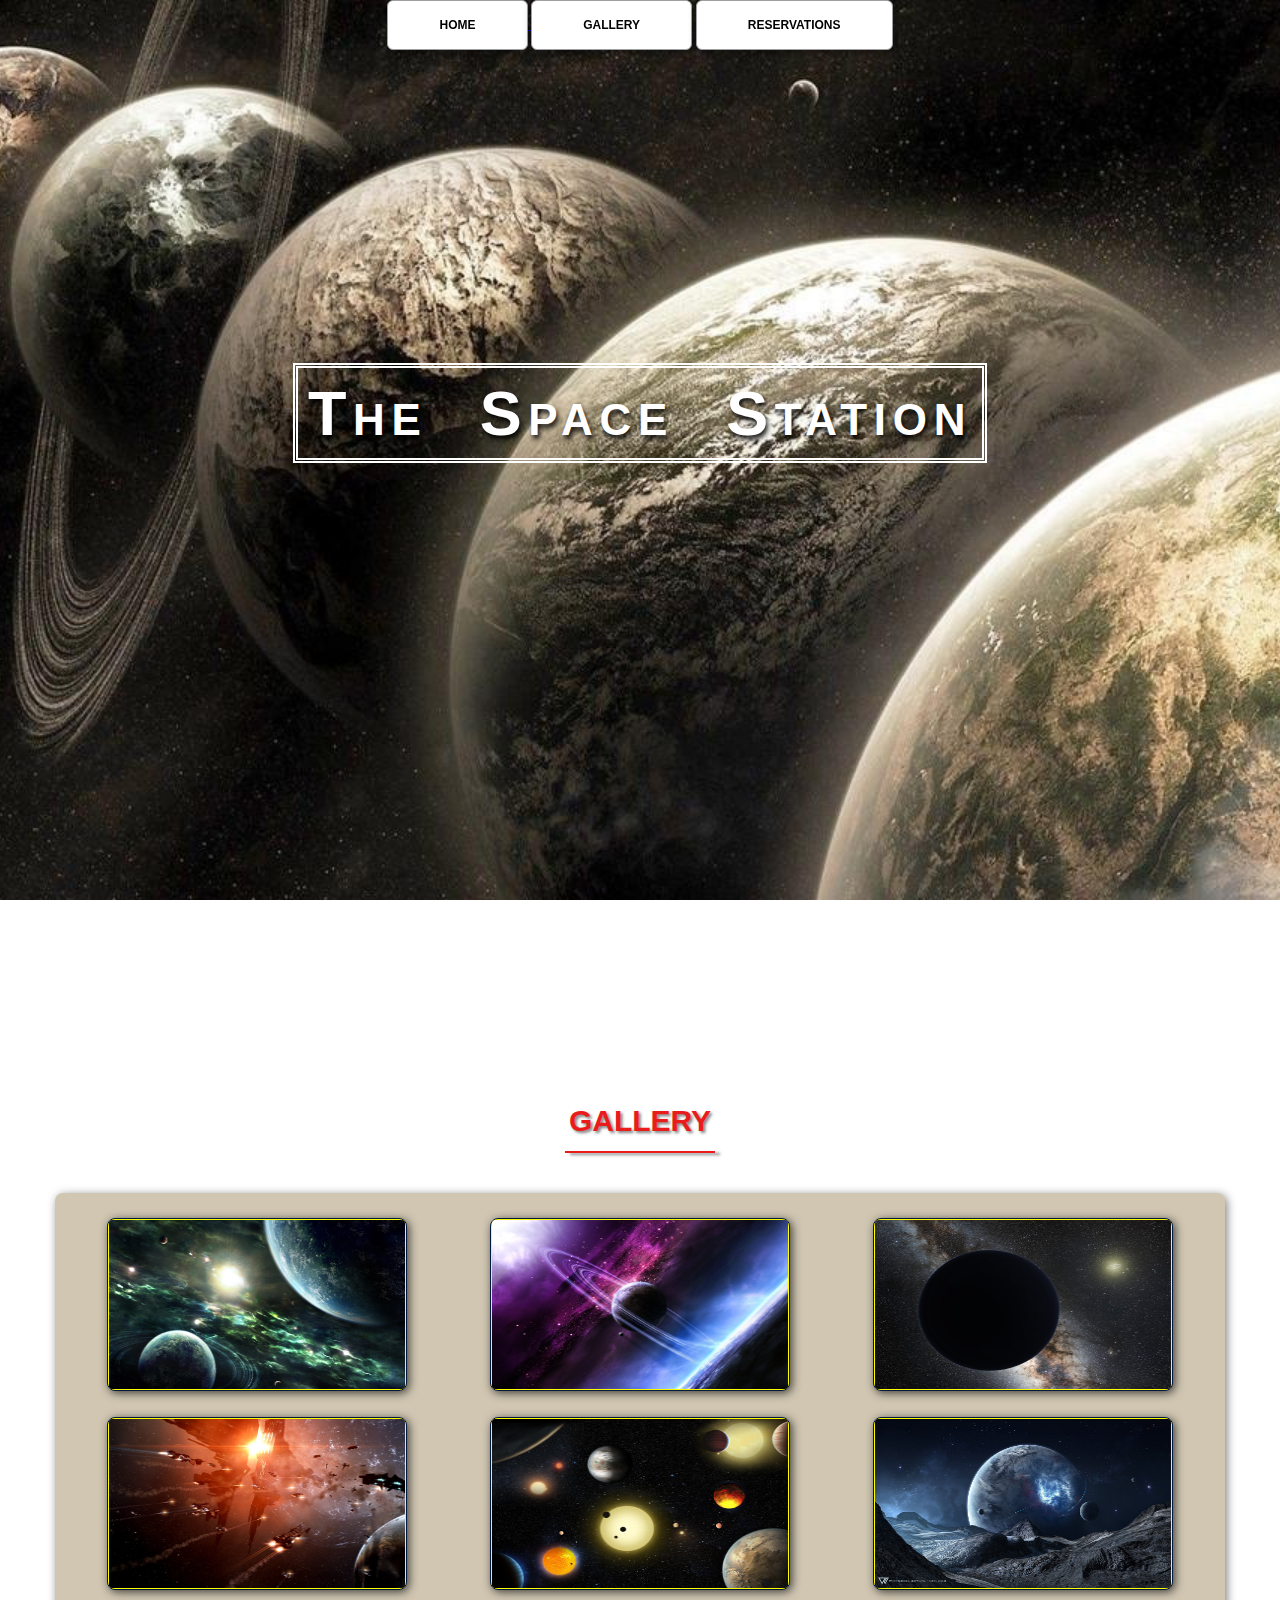
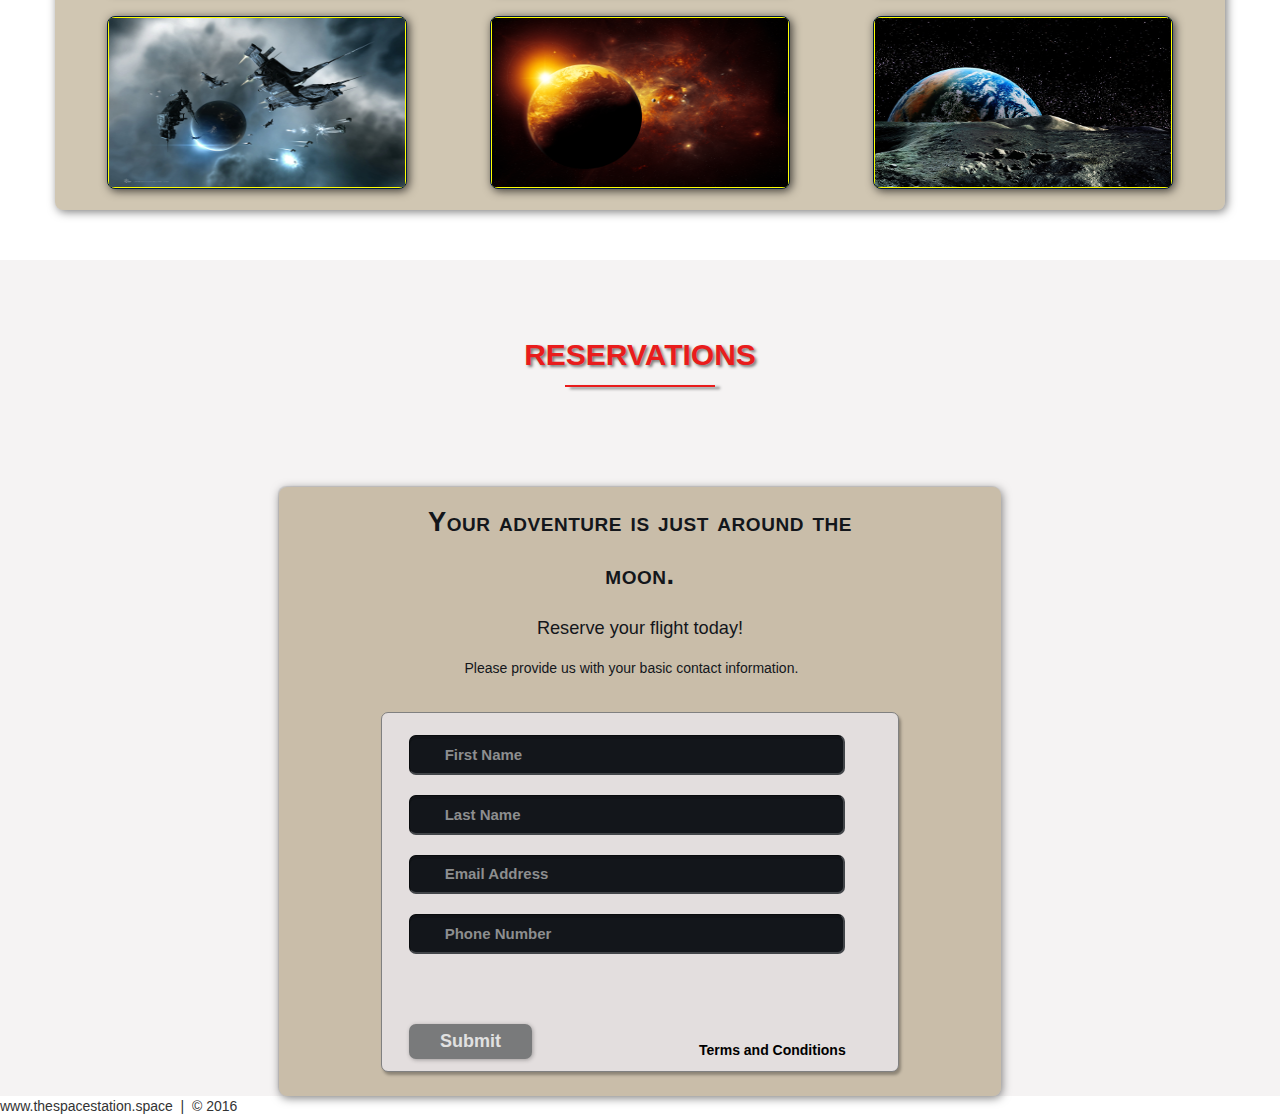
<file: index.html>
<!DOCTYPE html>
<html lang="en">
	<head>
		<meta charset="utf-8">
		<title>The Space Station | Resort</title>
		<link rel="stylesheet" href=" ./css/shared.css">
		<link rel="stylesheet" href=" ./css/animations.css">
	</head>
	<body>
	
		<!-- NAV -->
		<div class="wrap">
			<div class="menu-container">
				<ul class="menu">
					<a href="#home"><li>HOME</li>
					<a href="#gallery"><li>GALLERY</li></a>
					<a href="#contact"><li>RESERVATIONS</li></a>
				</ul>
			</div>
		</div>
		<!-- END NAV -->
		
		<!-- HOME -->
		<div id="home">
			<div class="container">
				<div class="text-center">
					<span class="head-main">The Space Station</span>
				</div>
			</div>
		</div>
		<!-- END HOME -->
		
		<!-- GALLERY -->
		<section id="gallery">
			<div class="container">
				<h1>Gallery</h1>
				<div class="flex-container">
				
				<!-- PHOTO-CONTAINER 1 -->
				<div class="photo-container">
					<div class="photo">
						<img src="./images/thumb/thumbnail_1.png" alt="">
						<div class="photo-overlay">
							<h3 class="white-head">Click to Enlarge</h3>
							<p>We have several space station launches departing daily, book your flight today!</p> 
						</div>
					</div>
				</div>
                <!--END PHOTO-CONTAINER 1 -->
				
				<!-- PHOTO-CONTAINER 2 -->
				<div class="photo-container">
					<div class="photo">
						<img src="./images/thumb/thumbnail_2.png" alt="">
						<div class="photo-overlay">
							<h3 class="white-head">Click to Enlarge</h3>
							<p>We have several space station launches departing daily, book your flight today!</p> 
						</div>
					</div>
				</div>
                <!--END PHOTO-CONTAINER 2 -->
				
				<!-- PHOTO-CONTAINER 3 -->
				<div class="photo-container">
					<div class="photo">
						<img src="./images/thumb/thumbnail_3.png" alt="">
						<div class="photo-overlay">
							<h3 class="white-head">Click to Enlarge</h3>
							<p>We have several space station launches departing daily, book your flight today!</p> 
						</div>
					</div>
				</div>
                <!--END PHOTO-CONTAINER 3 -->
				
				<!-- PHOTO-CONTAINER 4 -->
				<div class="photo-container">
					<div class="photo">
						<img src="./images/thumb/thumbnail_4.png" alt="">
						<div class="photo-overlay">
							<h3 class="white-head">Click to Enlarge</h3>
							<p>We have several space station launches departing daily, book your flight today!</p> 
						</div>
					</div>
				</div>
                <!--END PHOTO-CONTAINER 4 -->
				
				<!-- PHOTO-CONTAINER 5 -->
				<div class="photo-container">
					<div class="photo">
						<img src="./images/thumb/thumbnail_5.png" alt="">
						<div class="photo-overlay">
							<h3 class="white-head">Click to Enlarge</h3>
							<p>We have several space station launches departing daily, book your flight today!</p> 
						</div>
					</div>
				</div>
                <!--END PHOTO-CONTAINER 5 -->
				
				<!-- PHOTO-CONTAINER 6 -->
				<div class="photo-container">
					<div class="photo">
						<img src="./images/thumb/thumbnail_6.png" alt="">
						<div class="photo-overlay">
							<h3>Click to Enlarge</h3>
							<p>We have several space station launches departing daily, book your flight today!</p> 
						</div>
					</div>
				</div>
                <!--END PHOTO-CONTAINER 6 -->
				
				<!-- PHOTO-CONTAINER 7 -->
				<div class="photo-container">
					<div class="photo">
						<img src="./images/thumb/thumbnail_7.png" alt="">
						<div class="photo-overlay">
							<h3 class="white-head">Click to Enlarge</h3>
							<p>We have several space station launches departing daily, book your flight today!</p> 
						</div>
					</div>
				</div>
                <!--END PHOTO-CONTAINER 7 -->
				
				<!-- PHOTO-CONTAINER 8 -->
				<div class="photo-container">
					<div class="photo">
						<img src="./images/thumb/thumbnail_8.png" alt="">
						<div class="photo-overlay">
							<h3 class="white-head">Click to Enlarge</h3>
							<p>We have several space station launches departing daily, book your flight today!</p> 
						</div>
					</div>
				</div>
                <!--END PHOTO-CONTAINER 8 -->
				
				<!-- PHOTO-CONTAINER 9 -->
				<div class="photo-container">
					<div class="photo">
						<img src="./images/thumb/thumbnail_9.png" alt="">
						<div class="photo-overlay">
							<h3 class="white-head">Click to Enlarge</h3>
							<p>We have several space station launches departing daily, book your flight today!</p> 
						</div>
					</div>
				</div>
                <!--END PHOTO-CONTAINER 9 -->
			</div>
		</div>
	</section>
	  <!-- END GALLERY -->
	  
	  <!-- RSVP -->
		<section id="contact">
			<div class="container">
				<div class="heading padding">
					<h1 class="heading-padding">Reservations</h1>
					<div class="reservation">
						<h2><span>Your adventure is just around the moon.</span>
							<br />Reserve your flight today!
						</h2>
						<p class="rsvp-text">
							Please provide us with your basic contact information.
						</p>
						<div class="form-rsvp">
							<form action="" method="post">
								<input class="rsvp" type="text" value="First Name">
								<input class="rsvp" type="text" value="Last Name">
								<input class="rsvp" type="text" value="Email Address">
								<input class="rsvp" type="text" value="Phone Number">
								<div class="form-spacer">
									<label class="terms">Terms and Conditions</label>
								</div>
								<div class="submit">
									<input type="submit" value="Submit">
								</div>
							</form>
						</div>
					</div>
				</div>
			</div>
		</section>
		<!--END RSVP -->
		
		<!-- FOOTER -->
		<div class="footer">
			www.thespacestation.space &nbsp;|&nbsp; &copy; 2016
		</div>
		<!-- END FOOTER -->
	
	</body>	
</html>
</file>
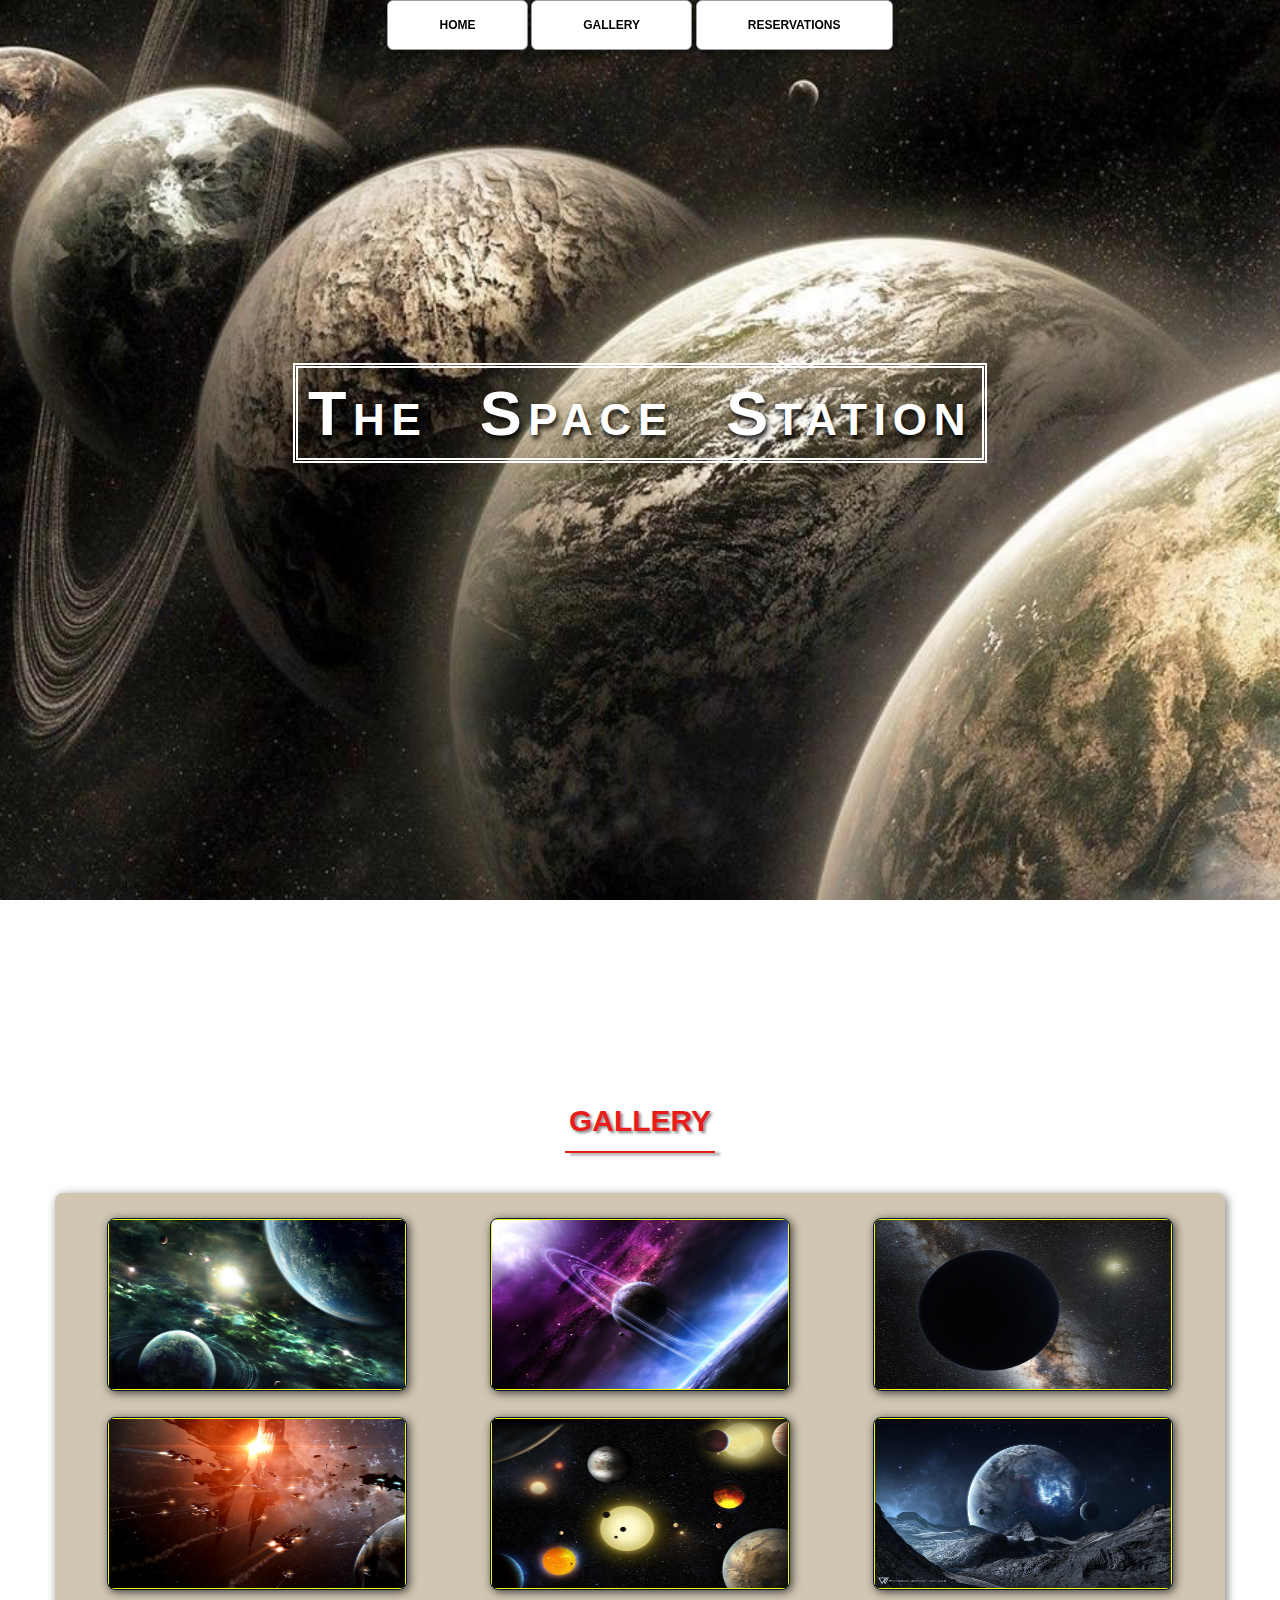
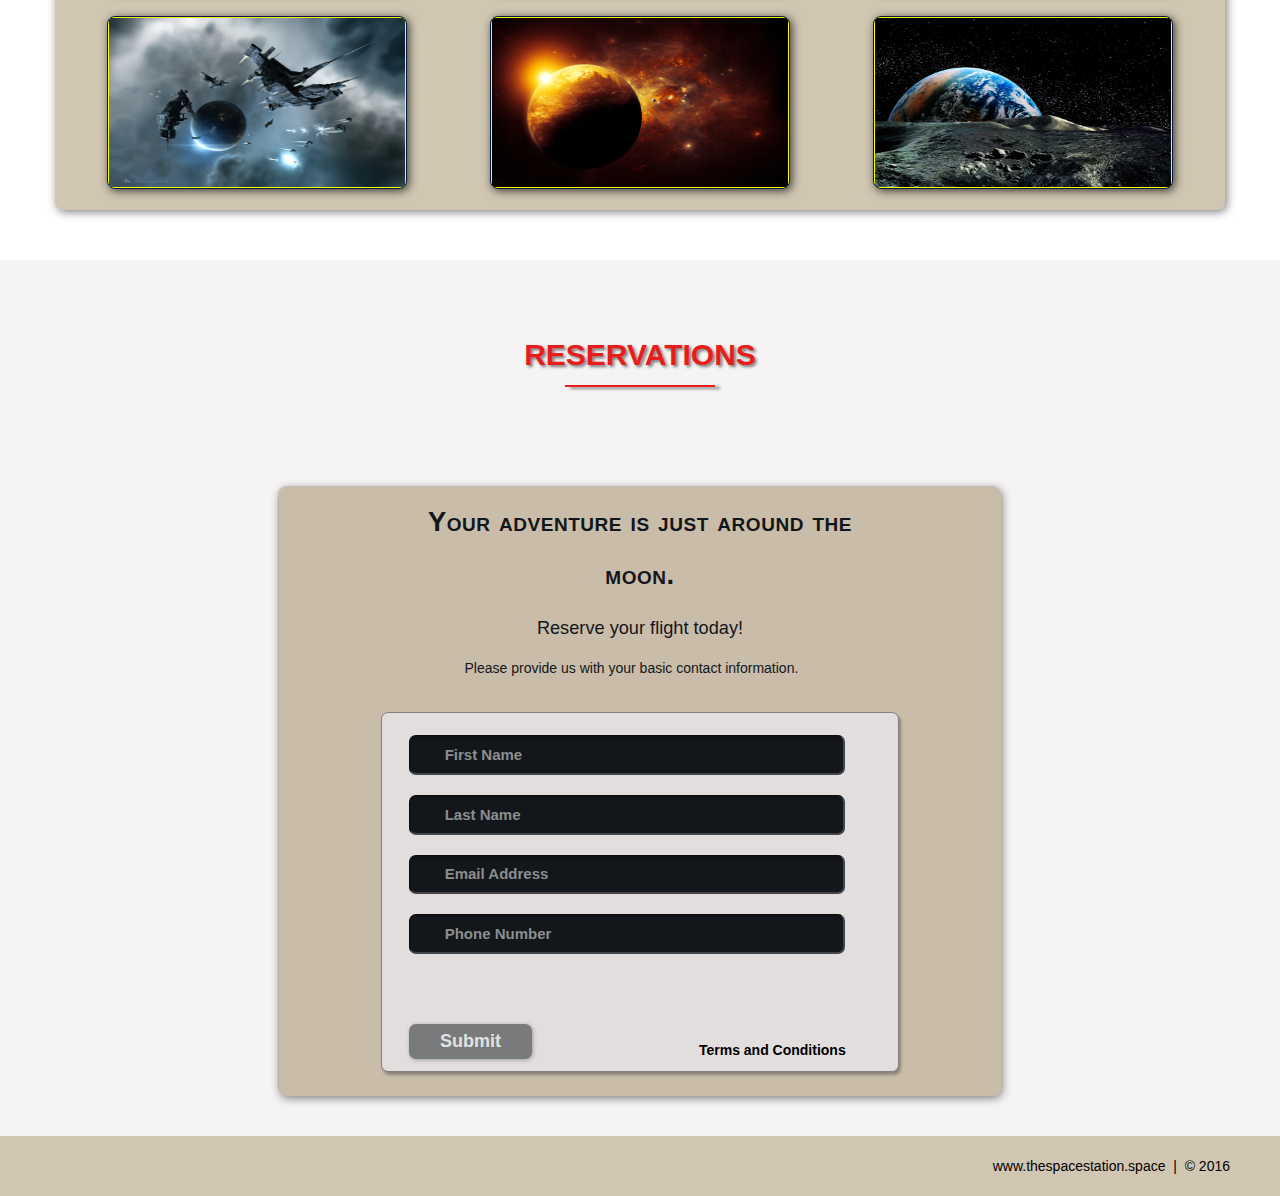
<file: tutorial-files/index.html>
<!DOCTYPE html>
<html lang="en">
	<head>
		<meta charset="utf-8">
		<title>The Space Station | Resort</title>
		<link rel="stylesheet" href="./css/shared.css">
		<link rel="stylesheet" href="./css/animations.css">
	</head>
	<body>

		<!-- NAV -->
		<div class="wrap">
			<div class="menu-container">
				<ul class="menu">
					<a href="#home"><li>HOME</li></a>
					<a href="#gallery"><li>GALLERY</li></a>
					<a href="#contact"><li>RESERVATIONS</li></a>
				</ul>
			</div>
		</div>
		<!--END NAV -->
		
		<!--HOME -->
		<div id="home">
			<div class="container">
				<div class="text-center">
					<span class="head-main">The Space Station</span>
				</div>
			</div>
		</div>
		<!--END HOME -->
		
		<!-- GALLERY -->
	   <section id="gallery">
		   <div class="container">
				<h1>Gallery</h1>
				<div class="flex-container">
				
					<!-- PHOTO-CONTAINER 1 -->
					<div class="photo-container">
						<div class="photo">
							<img src="./images/thumb/thumbnail_1.png" alt="">
							<div class="photo-overlay">
								<h3 class="white-head">Click to Enlarge</h3>
								<p>We have several space launches departing daily, book your flight today!</p>
							</div>
						</div>
					</div>
					<!-- END PHOTO-CONTAINER 1 -->
					
					<!-- PHOTO-CONTAINER 2 -->
					<div class="photo-container">
						<div class="photo">
							<img src="./images/thumb/thumbnail_2.png" alt="">
							<div class="photo-overlay">
								<h3 class="white-head">Click to Enlarge</h3>
								<p>We have several space launches departing daily, book your flight today!</p>
							</div>
						</div>
					</div>
					<!-- END PHOTO-CONTAINER 2 -->
					
					<!-- PHOTO-CONTAINER 3 -->
					<div class="photo-container">
						<div class="photo">
							<img src="./images/thumb/thumbnail_3.png" alt="">
							<div class="photo-overlay">
								<h3 class="white-head">Click to Enlarge</h3>
								<p>We have several space launches departing daily, book your flight today!</p>
							</div>
						</div>
					</div>
					<!-- END PHOTO-CONTAINER 3 -->
					
					<!-- PHOTO-CONTAINER 4 -->
					<div class="photo-container">
						<div class="photo">
							<img src="./images/thumb/thumbnail_4.png" alt="">
							<div class="photo-overlay">
								<h3 class="white-head">Click to Enlarge</h3>
								<p>We have several space launches departing daily, book your flight today!</p>
							</div>
						</div>
					</div>
					<!-- END PHOTO-CONTAINER 4 -->
					
					<!-- PHOTO-CONTAINER 5 -->
					<div class="photo-container">
						<div class="photo">
							<img src="./images/thumb/thumbnail_5.png" alt="">
							<div class="photo-overlay">
								<h3 class="white-head">Click to Enlarge</h3>
								<p>We have several space launches departing daily, book your flight today!</p>
							</div>
						</div>
					</div>
					<!-- END PHOTO-CONTAINER 5 -->
					
					<!-- PHOTO-CONTAINER 6 -->
					<div class="photo-container">
						<div class="photo">
							<img src="./images/thumb/thumbnail_6.png" alt="">
							<div class="photo-overlay">
								<h3 class="white-head">Click to Enlarge</h3>
								<p>We have several space launches departing daily, book your flight today!</p>
							</div>
						</div>
					</div>
					<!-- END PHOTO-CONTAINER 6 -->
					
					<!-- PHOTO-CONTAINER 7 -->
					<div class="photo-container">
						<div class="photo">
							<img src="./images/thumb/thumbnail_7.png" alt="">
							<div class="photo-overlay">
								<h3 class="white-head">Click to Enlarge</h3>
								<p>We have several space launches departing daily, book your flight today!</p>
							</div>
						</div>
					</div>
					<!-- END PHOTO-CONTAINER 7 -->
					
					<!-- PHOTO-CONTAINER 8 -->
					<div class="photo-container">
						<div class="photo">
							<img src="./images/thumb/thumbnail_8.png" alt="">
							<div class="photo-overlay">
								<h3 class="white-head">Click to Enlarge</h3>
								<p>We have several space launches departing daily, book your flight today!</p>
							</div>
						</div>
					</div>
					<!-- END PHOTO-CONTAINER 8 -->
					
					<!-- PHOTO-CONTAINER 9 -->
					<div class="photo-container">
						<div class="photo">
							<img src="./images/thumb/thumbnail_9.png" alt="">
							<div class="photo-overlay">
								<h3 class="white-head">Click to Enlarge</h3>
								<p>We have several space launches departing daily, book your flight today!</p>
							</div>
						</div>
					</div>
					<!-- END PHOTO-CONTAINER 9 -->
					
				</div>
		   </div>
	   </section>
		<!-- END GALLERY -->
					
		<!-- RSVP -->
		<section id="contact">
			<div class="container">
				<div class="heading-padding">
					<h1 class="heading-padding">Reservations</h1>
					<div class="reservation">
						<h2><span>Your adventure is just around the moon.</span>
							<br />Reserve your flight today!
						</h2>
						<p class="rsvp-text">
							Please provide us with your basic contact information.              
						</p>
						<div class="form-rsvp">
							<form action="" method="post">
								<input class="rsvp" type="text" value="First Name">
								<input class="rsvp" type="text" value="Last Name">
								<input class="rsvp" type="text" value="Email Address">
								<input class="rsvp" type="text" value="Phone Number">
								<div class="form-spacer">
									<label class="terms">Terms and Conditions</label>
								</div>
								<div class="submit">
									<input type="submit" value="Submit">
								</div>
							</form>
						</div>
					</div>
				</div>
			</div>
		</section>
		<!--END RSVP -->

		<!-- FOOTER -->
		<div id="footer">
			www.thespacestation.space &nbsp;|&nbsp; &copy; 2016
		</div>
		<!-- END FOOTER -->
		
	</body>
</html>
</file>
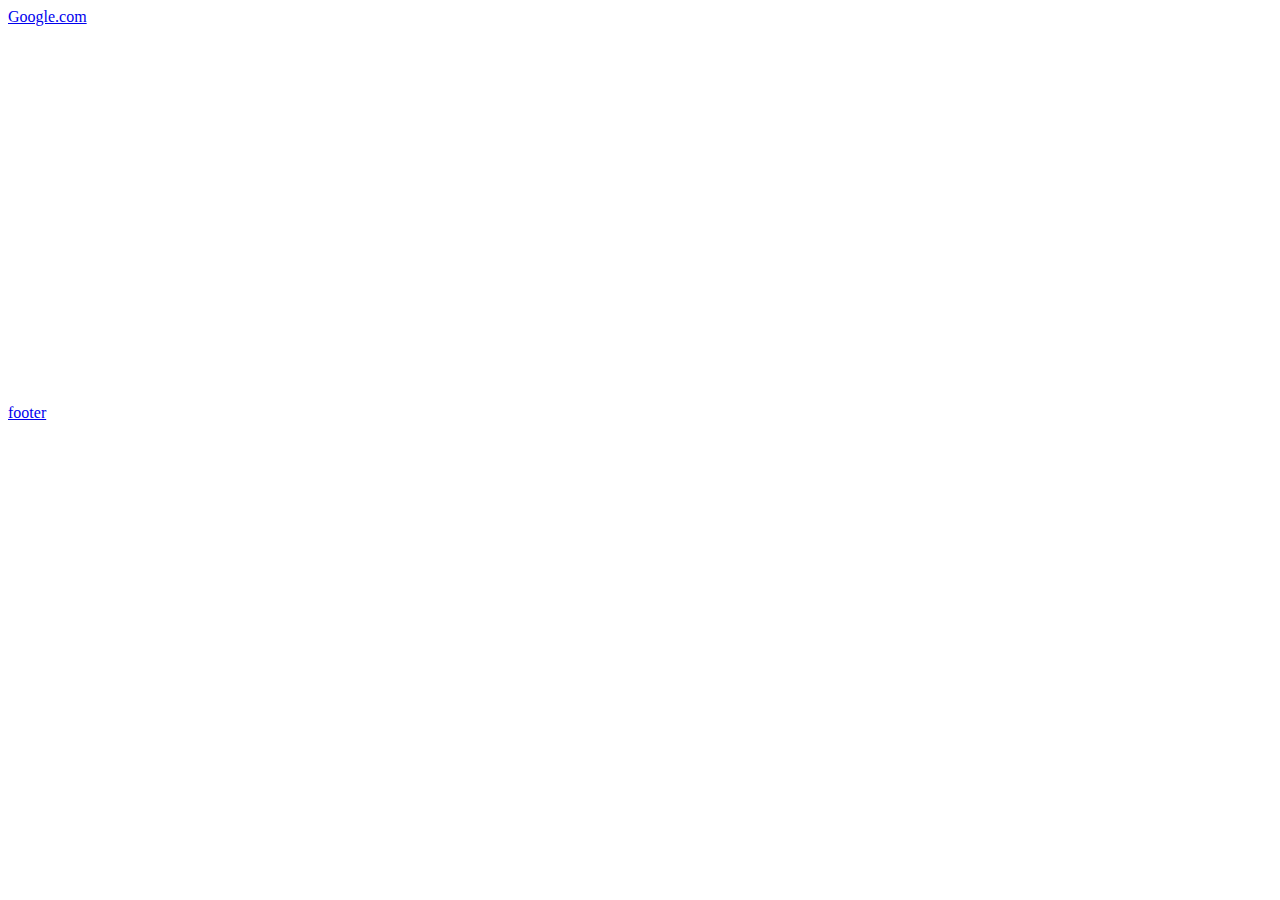
<file: achor_demo.html>
<!DOCTYPE html>
<html lang="en">
	<head>
		<meta charset ="utf-8">
		<title>Anchor Example</title>
	</head>
	<body>
	
		<div id=""nav">
			<a href="https://www.google.com" target="_new">Google.com</a>
		</div>
		
		<br />
		
		
		<a href="#footer"><footer</a>
		
		
		<br />
		<br />
		<br />
		<br />
		<br />
		<br />
		<br />
		<br />
		<br />
		<br />
		<br />
		<br />
		<br />
		<br />
		<br />
		<br />
		<br />
		<br />
		<br />
		<br />
		
		<div id="footer">
			footer
		</div>
		
	</body>
</html>
</file>
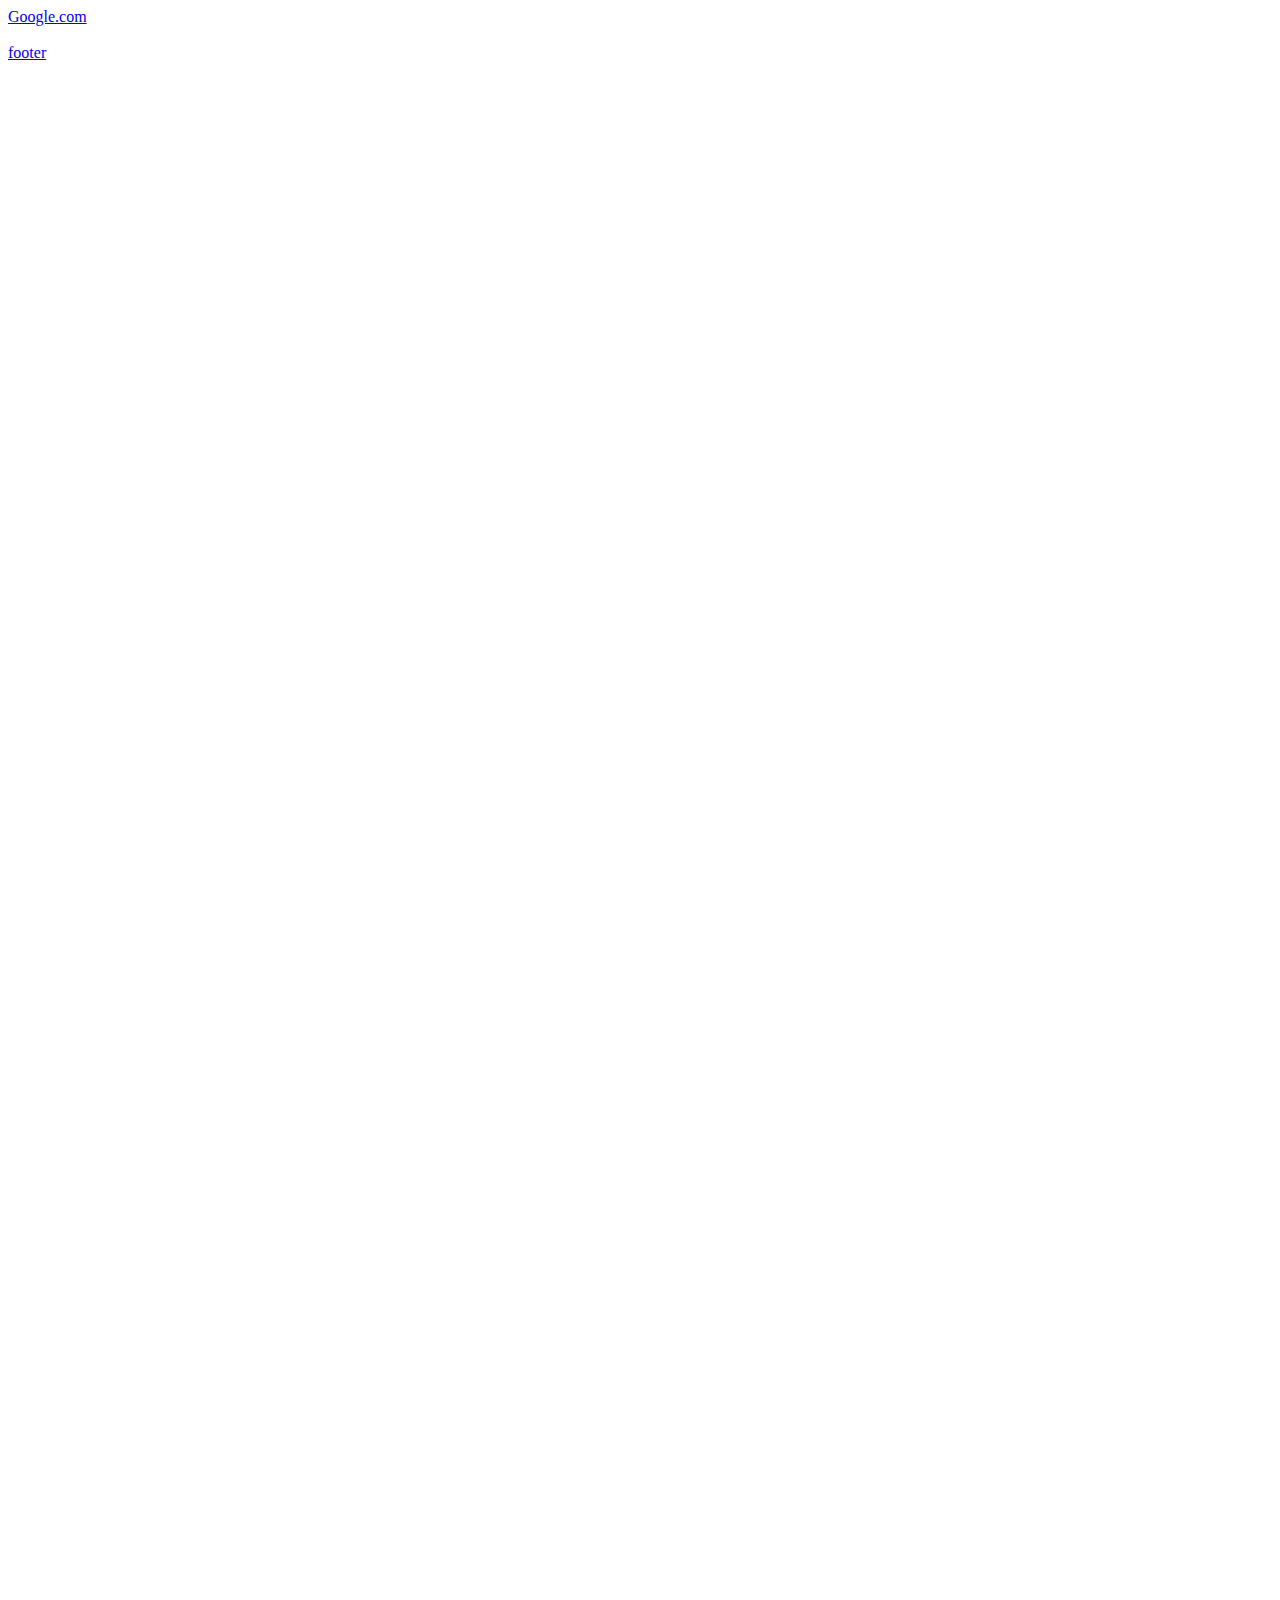
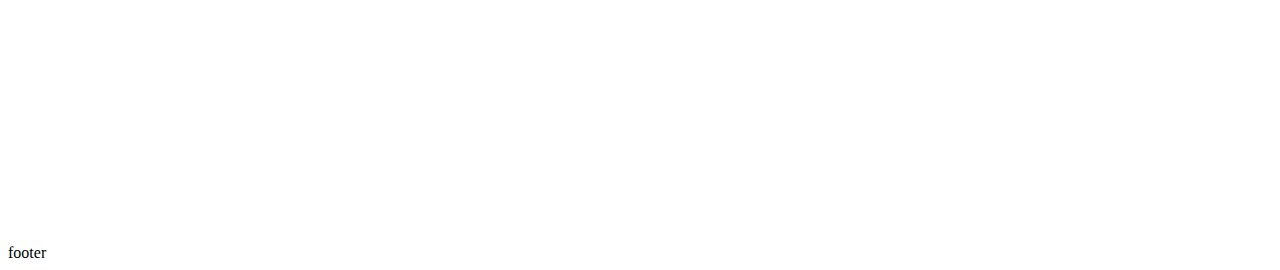
<file: anchor_demo.html>
<!DOCTYPE html>
<html lang="en">
	<head>
		<meta charset="utf-8">
		<title>Anchor Example</title> 
	</head>
	<body>

		<div id="nav">
			<a href="https://www.google.com" target="_new">Google.com</a>
		</div>
		
		<br />
		
		<a href="#footer">footer</a>
		
		
		<br />
		<br />
		<br />
		<br />
		<br />
		<br />
		<br />
		<br />
		<br />
		<br />
		<br />
		<br />
		<br />
		<br />
		<br />
		<br />
		<br />
		<br />
		<br />
		<br />
		<br />
		<br />
		<br />
		<br />
		<br />
		<br />
		<br />
		<br />
		<br />
		<br />
		<br />
		<br />
		<br />
		<br />
		<br />
		<br />
		<br />
		<br />
		<br />
		<br />
		<br />
		<br />
		<br />
		<br />
		<br />
		<br />
		<br />
		<br />
		<br />
		<br />
		<br />
		<br />
		<br />
		<br />
		<br />
		<br />
		<br />
		<br />
		<br />
		<br />
		<br />
		<br />
		<br />
		<br />
		<br />
		<br />
		<br />
		<br />
		<br />
		<br />
		<br />
		<br />
		<br />
		<br />
		<br />
		<br />
		<br />
		<br />
		<br />
		<br />
		<br />
		<br />
		<br />
		<br />
		<br />
		<br />
		<br />
		<br />
		<br />
		<br />
		<br />
		<br />
		<br />
		<br />
		<br />
		<br />
		<br />
		<br />
		<br />
		<br />
		
		<div id="footer">
			footer
		</div>
		
		
	</body>
</html>
</file>
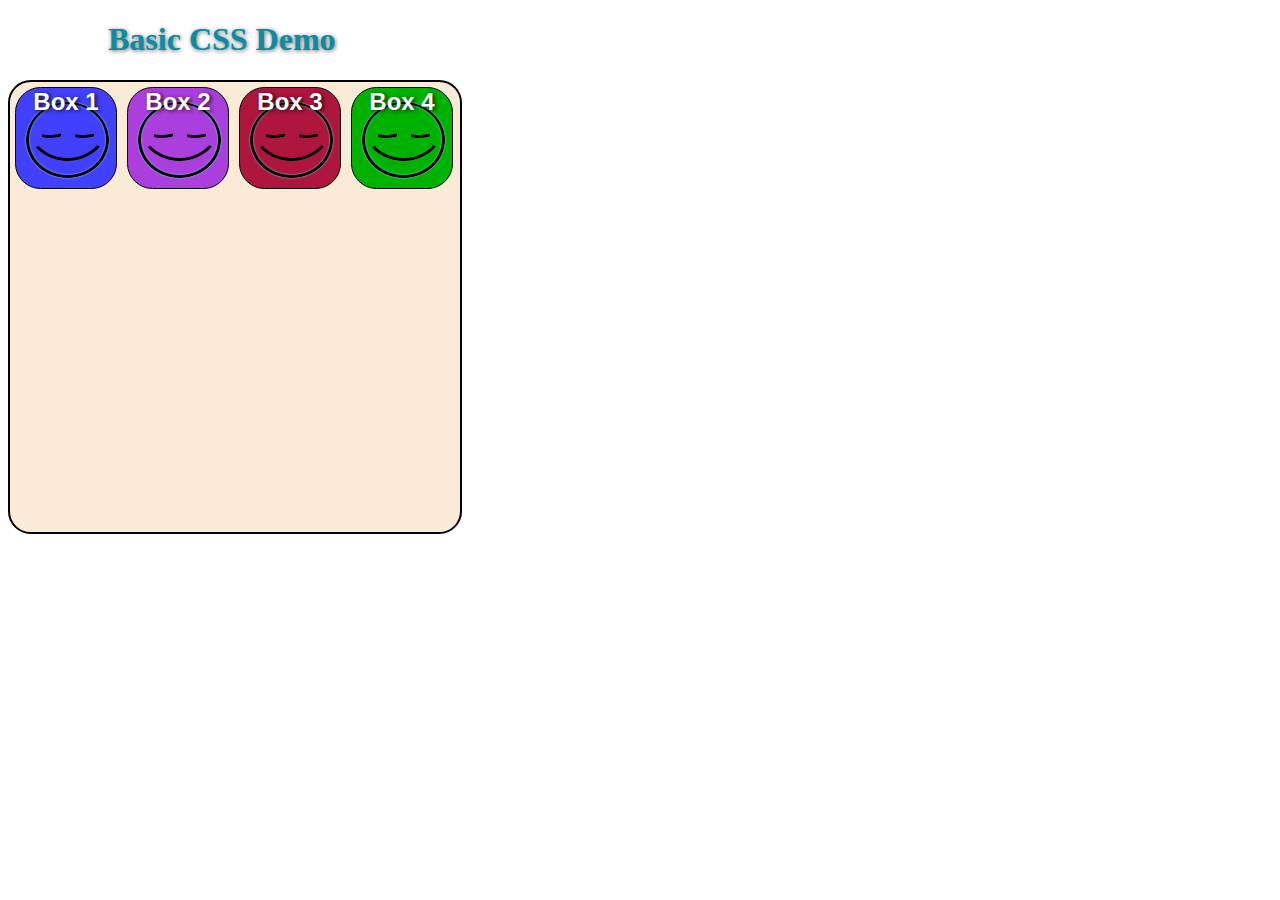
<file: basic_css_demo_1.html>
<!DOCTYPE html>
<html lang="en">
	<head>
		<meta charset="utf-8">
		<title>Basic HTML Template</title>
		<link rel="stylesheet" href="./css/basic_style.css">
	</head>
	<body>
	
		<div>
			<h1>Basic CSS Demo</h1>
		</div>
		
		<div class="container">
			<div class="squares">
				<p>Box 1</p>
			</div>
			
			<div class="squares">
				<p>Box 2</p>
			</div>
				
			<div class="squares">
				<p>Box 3</p>
			</div>
			
			<div class="squares">
				<p>Box 4</p>
			</div>
		</div>​
	
	</body>
</html>
</file>
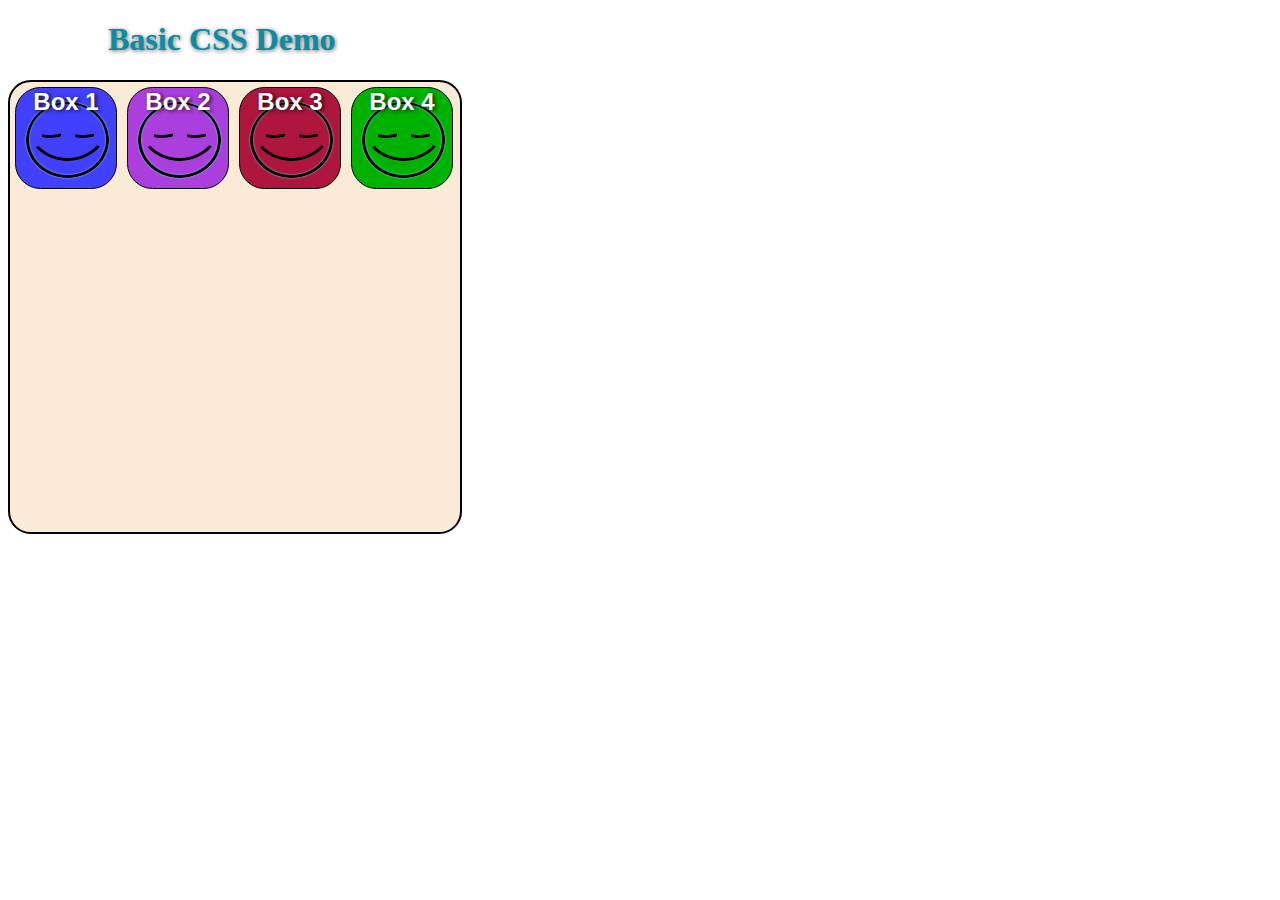
<file: basic_css_demo_2.html>
<!DOCTYPE html>
<html lang="en">
	<head>
		<meta charset="utf-8">
		<title>Basic CSS Demo</title>
		<link rel="stylesheet" href="./css/basic_style2.css"> 
	</head>
	<body>
	
		<div>
			<h1>Basic CSS Demo</h1>
		</div>
		
		<div class="container">
			<div class="squares">
				<p>Box 1</p>
			</div>
			
			<div class="squares">
				<p>Box 2</p>
			</div>
				
			<div class="squares">
				<p>Box 3</p>
			</div>
			
			<div class="squares">
				<p>Box 4</p>
			</div>
		</div>​
	
	</body>
</html>
</file>
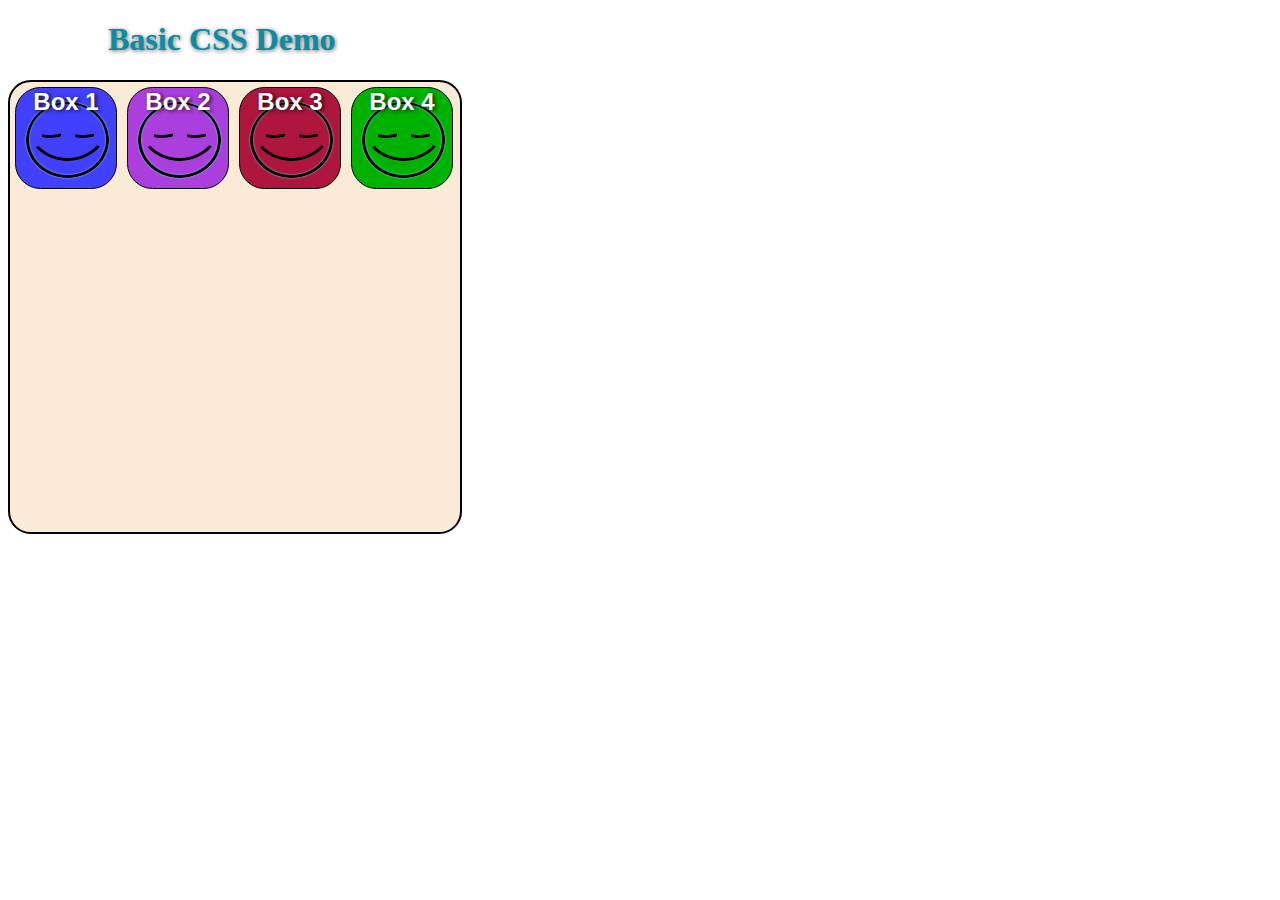
<file: basic_css_demo_3.html>
<!DOCTYPE html>
<html lang="en">
	<head>
		<meta charset="utf-8">
		<title>Basic CSS Demo</title>
		<link rel="stylesheet" href="./css/basic_style3.css"> 
	</head>
	<body>
	
		<div>
			<h1>Basic CSS Demo</h1>
		</div>
		
		<div class="container">
			<div class="squares">
				<p>Box 1</p>
			</div>
			
			<div class="squares">
				<p>Box 2</p>
			</div>
				
			<div class="squares">
				<p>Box 3</p>
			</div>
			
			<div class="squares">
				<p>Box 4</p>
			</div>
		</div>​
		
	</body>
</html>
</file>
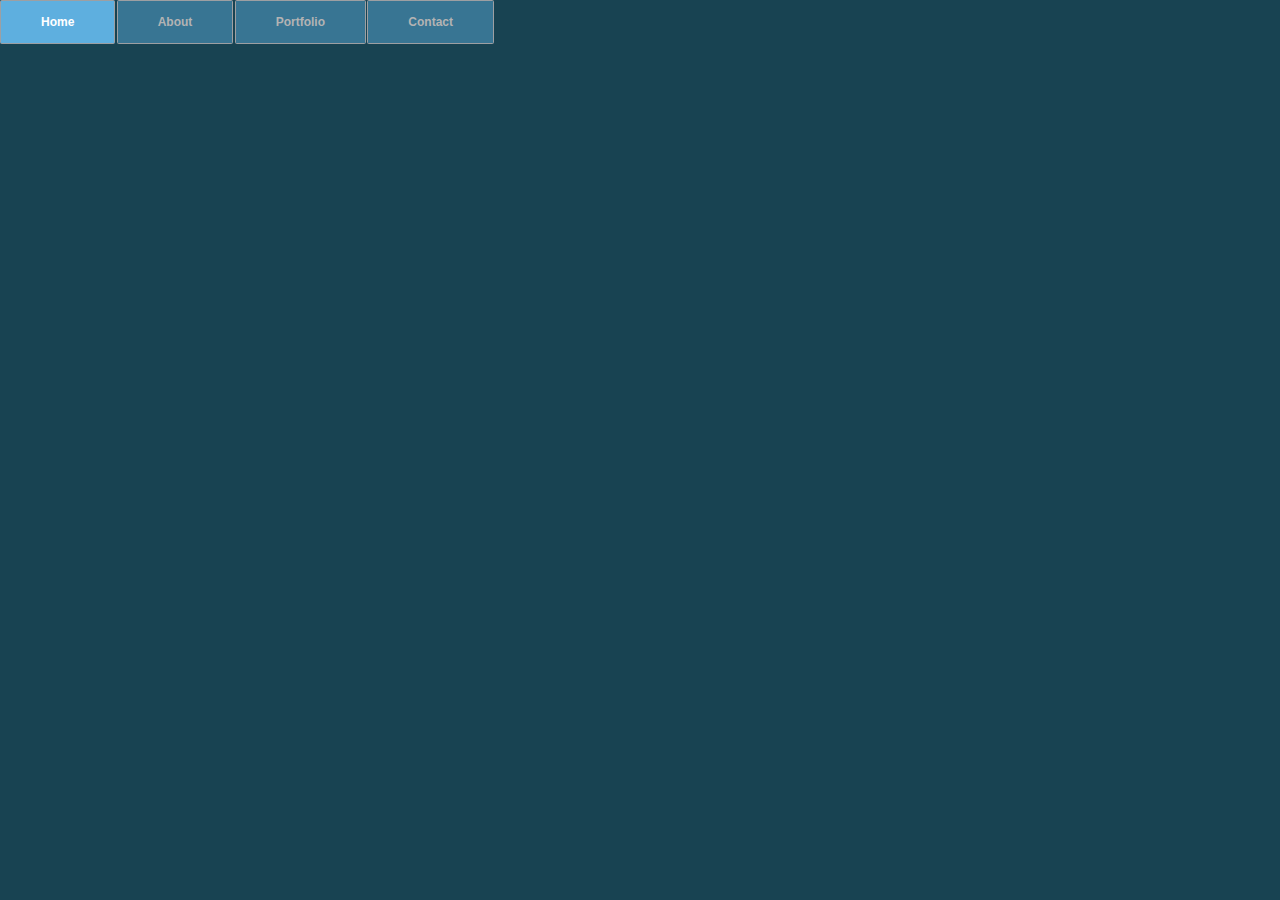
<file: css_menu_rollover.html>
<!DOCTYPE html>
<html lang="en">
	<head>
		<title>CSS Drop-down Menu Demo</title>
		<link rel="stylesheet" href="./css/menu_rollover.css">
	</head>
	<body>
		<div class="wrap">
			<div class="menu-container">
				<ul class="menu">
					<li>Home</li>
					<li>About</li>
					<li>Portfolio
						<ul class="submenu">
							<li>Page 1</li>
							<li>page 2</li>
							<li>page 3</li>
							<li>page 4</li>
						</ul>
					</li>
					<li>Contact</li>
				</ul>
			</div>
		</div>
	</body>
</html>
</file>
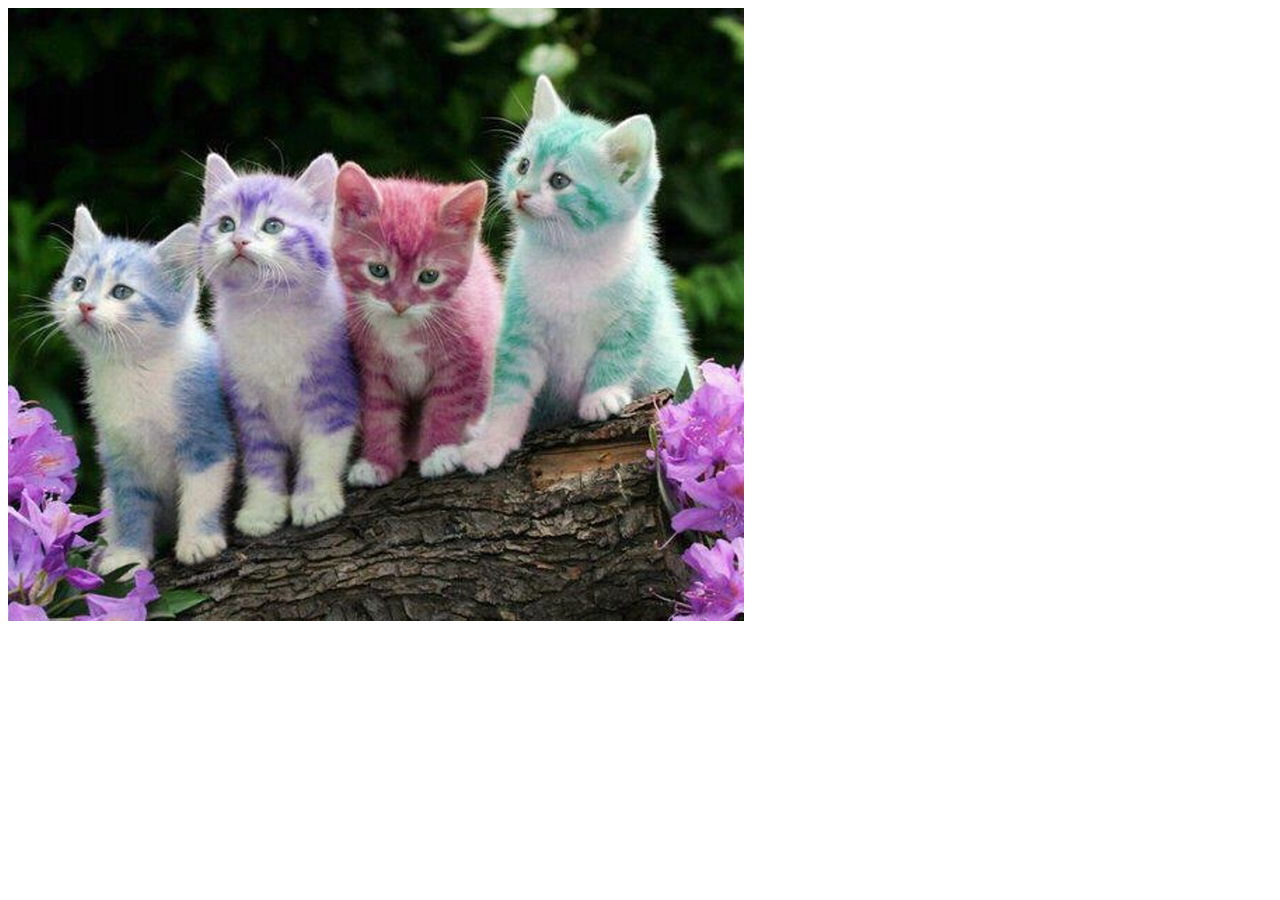
<file: img_demo.html>
<!DOCTYPE html>
<html lang="en">
	<head>
		<meta charset="utf-8">
		<title>IMG Example</title> 
	</head>
	<body>

		<div>
			<img src="./images/kittens.jpg" alt="picture of kittens"></a>
		</div>
		
	</body>
</html>
</file>
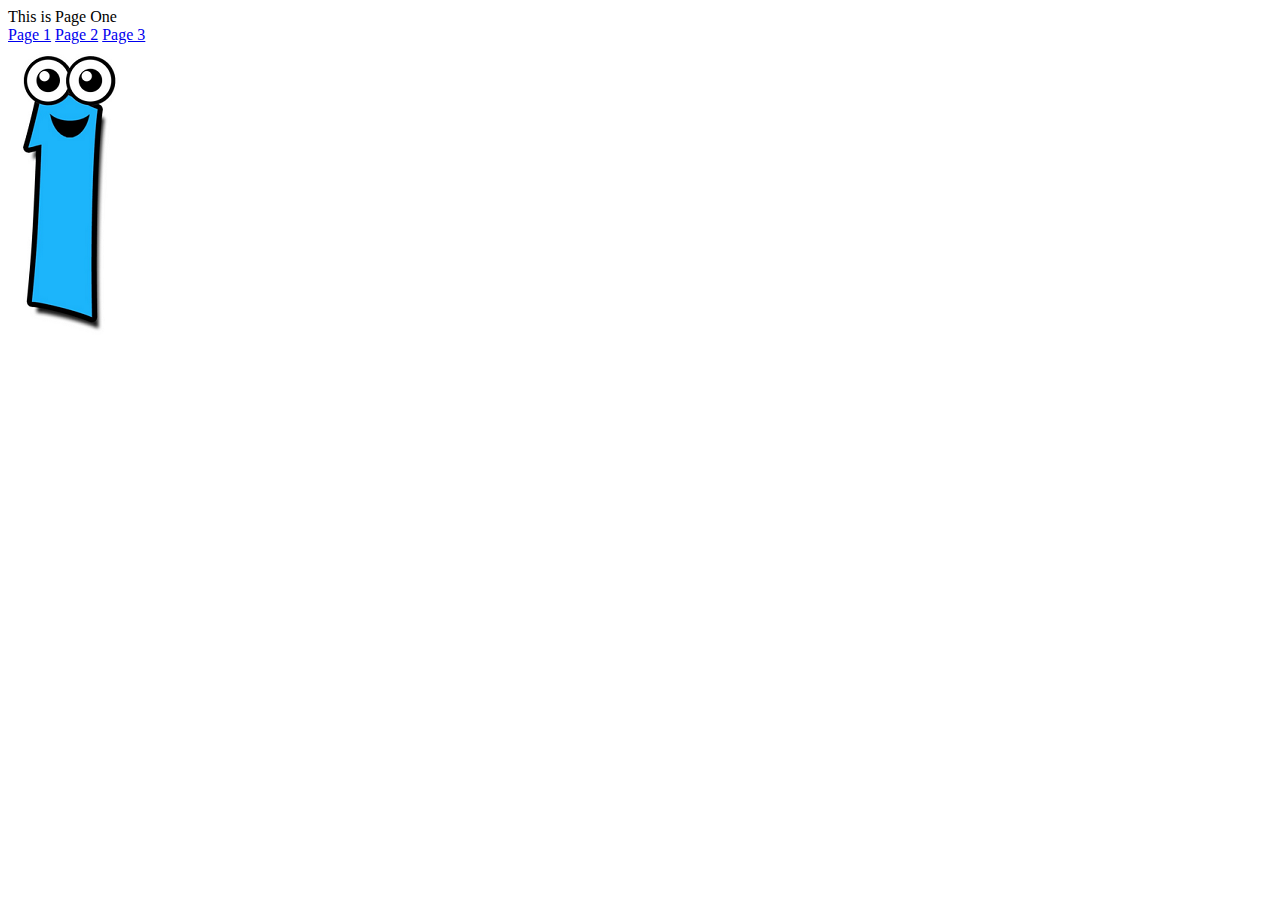
<file: page1.html>
<!DOCTYPE html>
<html lang="en">
	<head>
		<link rel="stylesheet type="text/css" href="./css/style.css>
		<meta charset="UTF-8">
		<title>Connecting Multiple Pages Demo</title>
	</head>
	<body>
		<header class="header-title">
			This is Page One
		</header>
		<nav>
			<a href="page1.html" class="links">Page 1</a>
			<a href="page2.html" class="links">Page 2</a>
			<a href="page3.html" class="links">Page 3</a>
		</nav>
		<div class="image">
			<img src="./images/one.png" alt="One"></img>
		</div>
	</body>
</html>
	
	
	
	
	
	
	
	
	
	
	
	
	
	
	
	<!-- Resume lesson at 05:45 in 3rd video, "How to link our HTML pages together pt1-->
</file>
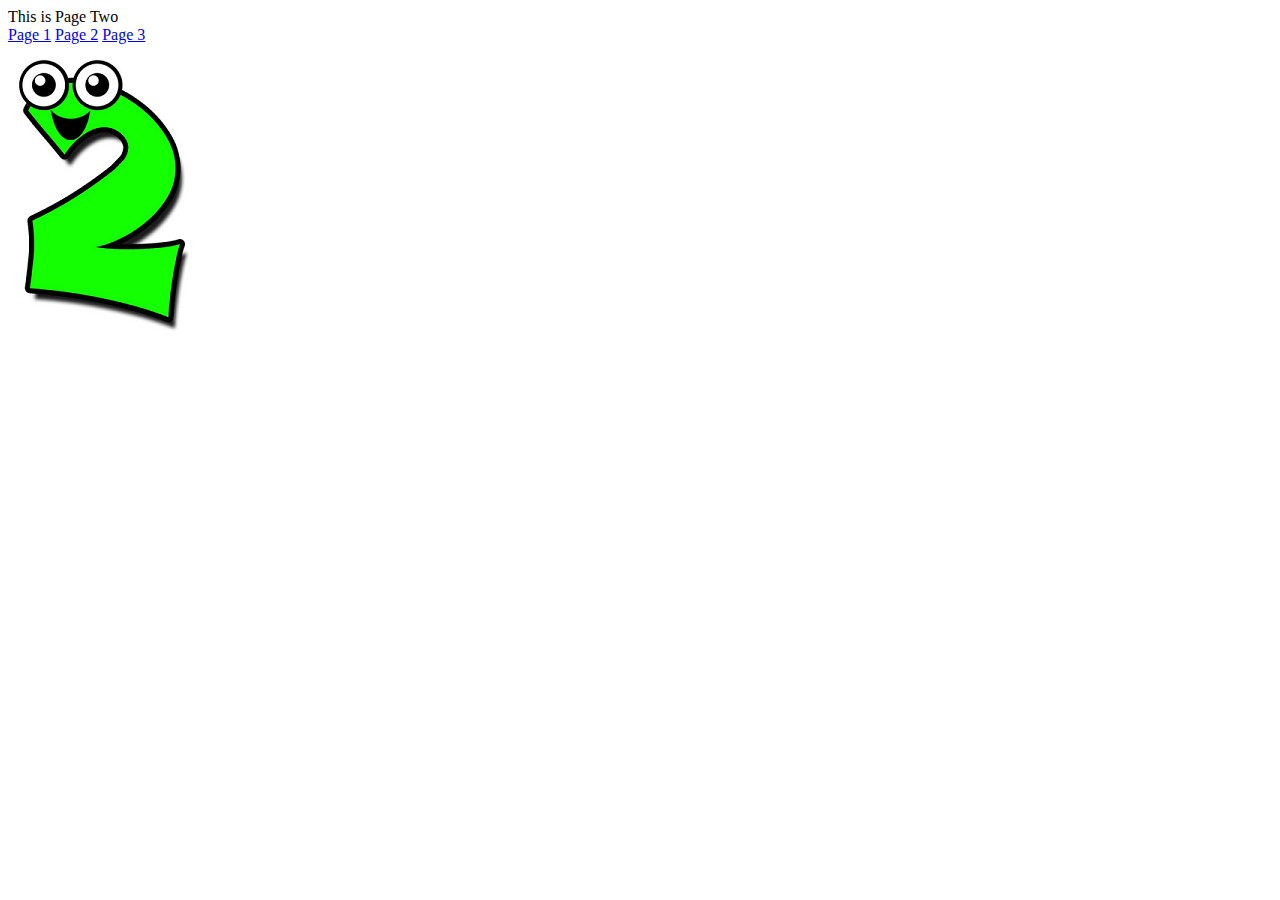
<file: page2.html>
<!DOCTYPE html>
<html lang="en">
	<head>
		<link rel="stylesheet type="text/css" href="./css/style.css>
		<meta charset="UTF-8">
		<title>Connecting Multiple Pages Demo</title>
	</head>
	<body>
		<header class="header-title">
			This is Page Two
		</header>
		<nav>
			<a href="page1.html" class="links">Page 1</a>
			<a href="page2.html" class="links">Page 2</a>
			<a href="page3.html" class="links">Page 3</a>
		</nav>
		<div class="image">
			<img src="./images/two.png" alt="two"></img>
		</div>
	</body>
</html>
</file>
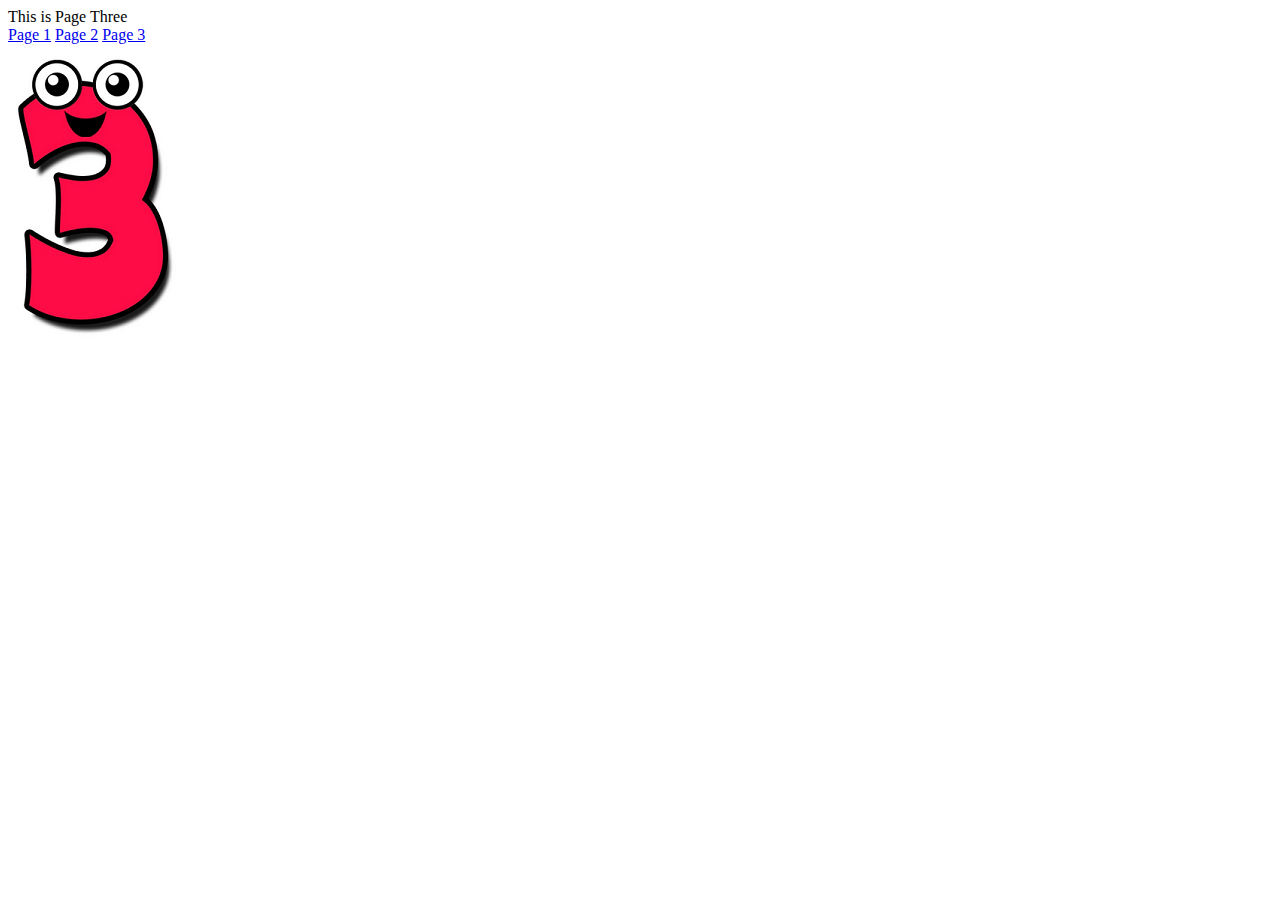
<file: page3.html>
<!DOCTYPE html>
<html lang="en">
	<head>
		<link rel="stylesheet type="text/css" href="./css/style.css>
		<meta charset="UTF-8">
		<title>Connecting Multiple Pages Demo</title>
	</head>
	<body>
		<header class="header-title">
			This is Page Three
		</header>
		<nav>
			<a href="page1.html" class="links">Page 1</a>
			<a href="page2.html" class="links">Page 2</a>
			<a href="page3.html" class="links">Page 3</a>
		</nav>
		<div class="image">
			<img src="./images/three.png" alt="Three"></img>
		</div>
	</body>
</html>
</file>
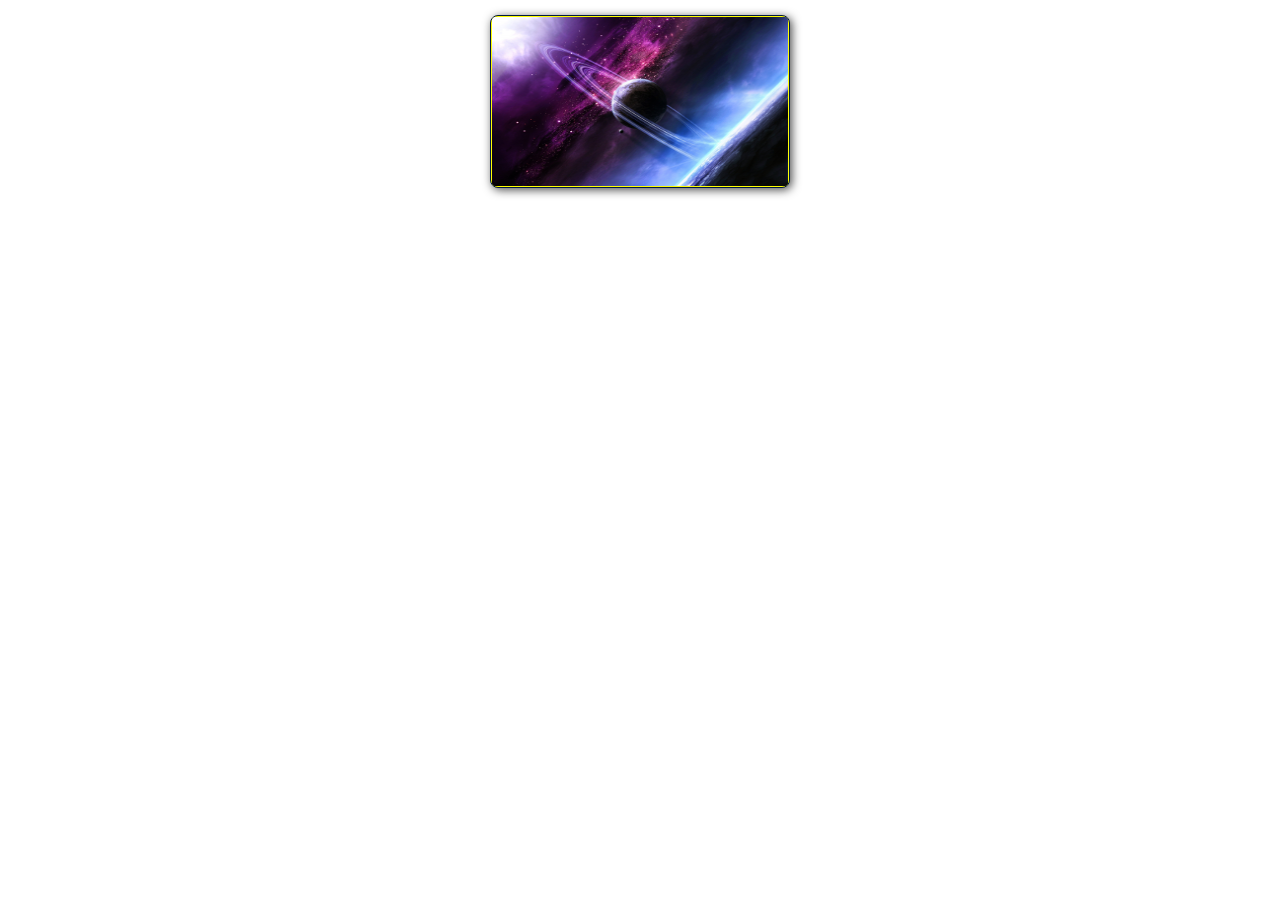
<file: photo-package.html>
<!DOCTYPE html>
<html lang="en">
	<head>
		<meta charset="utf-8">
		<title>The Space Station | Resort</title>
		<link rel="stylesheet" href="./css/photo_style.css">
	</head>
	<body>

		<!-- PHOTO-CONTAINER 1 -->
		<div class="photo-container">
			<div class="photo">
				<img src="./images/thumb/thumbnail_2.png" alt="">
				<div class="photo-overlay">
					<h3 class="white-head">Click to Enlarge</h3>
					<p>We have several space launches departing daily, book your flight today!</p>
				</div>
			</div>
		</div>
		<!-- END PHOTO-CONTAINER 1 -->
		
	</body>
</html>
</file>
<file: css/shared.css>
﻿/*================================================
    Authour: Daniel Christie
    checkoutmy.space
==================================================
    GENERIC STYLES
==================================================*/
html {
	font-family: sans-serif;
	font-size: 62.5%;
	-webkit-tap-highlight-color: rgba(0, 0, 0, 0);
	-webkit-text-size-adjust: 100%;
	-ms-text-size-adjust: 100%;
}

body {
    font-size: 14px;
	margin: 0;
	font-family: "Helvetica Neue", Helvetica, Arial, sans-serif;
	line-height: 1.42857143;
	color: #333;
	background-color: #fff;
}

footer,
nav {
  display: block;
}

h1, h2, h3, h4, h5, h6 {
    font-family: 'Open Sans', sans-serif;
}

h1 {
    line-height: 50px;
    font-weight: 900;
    font-size: 30px;
    text-transform: uppercase;
    text-align: center;
    color: #E91C1C;
	text-shadow: 2px 2px 3px rgba(0,0,0,0.5);
}

h1::after {  /* This is the underline */
	display: block;
	content: "";
	height: 2px;
	width: 150px;
	background: #E91C1C;
	margin: 5px auto 40px;
	box-shadow: 5px 2px 3px rgba(0,0,0,0.5);
}

h2 {
    line-height: 50px;
    color: #E91C1C;
}

h3 {
    line-height: 30px;
    padding-bottom: 20px;
}

h4 {
	padding-top: 25px;
	line-height: 40px;
	padding-bottom: 0px;
	font-size: 22px;
	font-weight: 900;
}

p {
    font-weight: 300;
    line-height: 30px;
    padding-bottom: 15px;
}

.text-center {
    text-align: center;
}

.heading-padding {
    padding-bottom: 40px;
}

section {
    padding-top: 50px;
    margin-top: 50px;
}

.navbar {
	height: 105px;
	max-height: 340px;
	display: block;
}

.container {
  padding-right: 15px;
  padding-left: 15px;
  margin-right: auto;
  margin-left: auto;
}

.container-fluid {
  padding-right: 15px;
  padding-left: 15px;
  margin-right: auto;
  margin-left: auto;
}
.row {
  margin-right: -15px;
  margin-left: -15px;
}

.clearfix:after,
.container:after,
.navbar:after {
	clear: both;
	display: table;
	content: " ";
}

.wrap {
	height: 100%;
	width: 100%;
	position: absolute;
	/* This ensures that the images cannot 
	   render outside of their container 
	   without forcing any scrollbars*/
	overflow: hidden;
	top: 0;
	left: 0;
	text-align: center;
}

.menu-container {
	max-height: 340px;
	margin: 0% auto;
	content: " ";
	width: 100%;
	position: fixed;
	z-index: 100;
	/*background-color: rgba(255, 255, 255, 0.5);*/
}

/*=======================================
  HOME SECTION STYLES
  =======================================*/
#home {
	background: url(../images/planets.jpg) no-repeat 50% 50%;
	background-attachment: fixed;
	-webkit-background-size: cover;
	-moz-background-size: cover;
	-o-background-size: cover;
	background-size: cover;
	width: 100%;
	display: block;
	height: auto;
	padding-top: 350px; /* This is spacer before the Main title Logo */
	padding-bottom: 500px; /* This is spacer after the Main title Logo */
	color: #fff;
}

.head-main {
	text-shadow: 2px 4px 5px rgba(0, 0, 0, 0.9);
	font-variant: small-caps;
	color: #fff;
	letter-spacing: 5pt;
	word-spacing: 21pt;
	font-size: 4.5em;
	text-align: left;
	font-family: impact, sans-serif;
	line-height: 2;
    font-weight: 900;
    border: 5px double #fff;
    padding: 10px;
}

.head-sub-main {
    font-size: 23px ;
    font-weight: 500;
    padding: 50px 20px 10px 20px;
	text-transform: uppercase;  
}

.head-last {
    font-size: 18px ;
    font-weight: 900;
    padding: 5px 20px 20px 20px;
    border: 1px dotted #fff;
    padding: 5px;
}

/*=======================================
  Contact STYLES
  =======================================*/
.flex-container {
    display: -webkit-flex;
    display: flex;
	flex-wrap: wrap;
	padding: 10px;
	border-radius: 8px;
	margin: 0px auto;
	background-color: rgba(100,65,0,.3);
	box-shadow: 2px 2px 10px 0 rgba(0,0,0,0.5);
}

#contact {
     background-color: #f5f3f3;
}

.reservation {
	width: 60%;
	padding: 10px;
	border-radius: 8px;
	margin: 0px auto;
	background-color: rgba(100,65,0,.3);
	box-shadow: -1px -1px 1px 0 rgba(0,0,0,0.1), 1px 2px 10px 0 rgba(0,0,0,0.5);
}

.reservation h2 {
	width: 70%;
	text-align: center;
	margin: 0 auto;
	color: #13161B;
	font-weight: 500;
	font-size: 1.3em;
	letter-spacing: 0pt;
	word-spacing: 0pt;
}

.reservation h2 span {
	width: 70%;
	text-align: center;
	margin: 0 auto;
	color: #13161B;
	font-weight: 900;
	font-size: 1.5em;
	font-variant: small-caps;
	letter-spacing: .4pt;
	word-spacing: .3pt;
}

.reservation p {
	color: #13161B;
	width: 50%;
	margin: 0 auto;
}

.reservation form {
	font-size: 15px;
    outline: none;
    font-weight: 600;
    color: #8D8E8F;
    padding: 12px 12px;
    width: 70%;
    border: 1px solid #808080;
    margin: 2% auto;
    border-radius: 7px;
    background: rgb(227,222,222);
    box-shadow: 2px 3px 3px 0px rgba(0, 0, 0, 0.3);
    font-family: 'Raleway', sans-serif;
}

.reservation input[type="text"] {
	font-size: 15px;
	outline: none;
	font-weight: 600;
	color: #8D8E8F;
	padding: 2% 1% 2% 7%;
	width: 80%;
	border-top: 1px solid #090B0D;
	border-right: 2px solid #424549;
	border-bottom: 2px solid #424549;
	border-left: 1px solid #090B0D;
	margin: 10px 1em;
	border-radius: 7px;
	background: #13161B;
	box-shadow: inset 0px 3px 0px 0px rgba(5, 5, 5, 0.15);
	font-family: 'Raleway', sans-serif;
}

.reservation input[type="text"]:hover {
	box-shadow: 0 0 18px rgba(100,65,0,.8);
}

.form-spacer {
	padding: 30px 39px;
}

.terms {
	margin: 30px 1px 0 0 ;
}

.terms {
	margin-top: 13%;
	padding-left: 52px;
	font-size: 14px;
	line-height: 5px;
	color: #000;
	cursor: pointer;
	font-family: 'Raleway', sans-serif;
	font-weight: 600;
}

.terms:hover {
	color: orange;
	text-decoration: underline;
}

.terms {
	position: relative;
	display: inline;
	float: right;
}

.submit input[type="submit"] {
	color: rgb(225,225,225);
	cursor: pointer;
	border: none;
	font-weight: 900;
	outline: none;
	text-align: center;
	font-family: 'Raleway', sans-serif;
	margin: 0px 3%;
	padding: 7px 0px;
	width: 25%;
	font-size: 18px;
	transition: border-color 0.3s color 0.3s background-color 0.3s;
	border-radius: 7px;
	background-color: #797a7b;
	box-shadow: 1px 1px 4px 0 rgba(0,0,0,0.3);
}

.submit input[type="submit"]:hover {
	color: #000;
	background-color: #8D8E8F;
	box-shadow: inset 1px 2px 15px 0 rgba(0,0,0,0.5);
}

/*=======================================
  FOOTER STYLES
  =======================================*/
#footer {
    background-color: rgba(100,65,0,.3);
    color: #000;
	text-shadow: 2px 2px 8px 0 (0,0,0,0.4);
    padding: 20px 50px 20px 50px;
    text-align: right;
}

/*=======================================
  @MEDIA QUERIES
  =======================================*/
@media all and (max-width:640px) and (min-width:381px) {
    .head-main { 
        font-size: 28px ;
    }
}
@media all and (max-width:381px) and (min-width:200px) {
    .head-main { 
        font-size: 24px ;
    }
}

@media (min-width: 768px) {
  .container {
    width: 750px;
  }
}
@media (min-width: 992px) {
  .container {
    width: 970px;
  }
}
@media (min-width: 1200px) {
  .container {
    width: 1170px;
  }
}
</file>
<file: css/animations.css>
/*=======================================
  MENU SECTION ANIMATION
  =======================================*/

.menu {
	color: #f00;
	font: bold 12px/18px sans-serif;
	text-align: center;
	display: inline;
	margin: 0% auto;
	padding: 0;
	list-style: none;
	text-decoration: none;
}

.menu li {
	color: #000;
	background-color: rgba(255, 255, 255, 1);
	display: inline-block;
	margin: 0% auto;
	position: relative;
	padding: 15px 4%;
	border: 1px solid #9D9FA2;
	box-shadow: 2px 2px 10px 0 rgba(0,0,0,0.5);
	border-radius: 6px;
	/*background-color: #052136;*/
	cursor: pointer;
	transition-property: background;
	transition-duration: .4s;
	transition-delay: 0s;
	transition-timing-function: ease-in-out;
}

.menu li:hover {
	color: #f00;
	background-color: rgba(100,65,0,.3);
}

/*=======================================
  GALLERY SECTION ANIMATION
  =======================================*/
.photo {
	position: relative;
	line-height: 0;
	margin-bottom: 2em;
	overflow: hidden;
	border-radius: 8px;
	padding:1px;
	border:1px solid #021a40;
	background-color: #ff0;
	box-shadow: 2px 2px 10px 0 rgba(0,0,0,0.7);
}

.photo-container {
	text-align: center;
	margin: 15px auto;
	width: 300px;
    height: 169px;
}

.photo-container img {
 	max-width: 100%;
	width: 300px;
	height: 169px;
}

.photo-overlay {
	color: #fff;
	position: absolute;
	top: 0;
	right: 0;
	bottom: 0; 
	left: 0;
	padding-left: 20px;
	padding-right: 20px;
	justify-content: center; /* For centering text inside .photo-overlay */
	align-items: center;
	background: rgba(0,0,0, .5);
}

.white-head {
	color: #C9BDAA;
	margin-top: 5%;
}

/* ================================= 
  Photo Overlay Transitions
==================================== */

.photo-overlay {
	opacity: 0;
	transition: opacity .5s;
	border-radius: 10px;
	cursor: pointer;
}
.photo-overlay:hover {
	opacity: 1;
}

.photo img {
	transition: transform .5s;
	transform-origin: 50% 50%;
}

.photo:hover img {
	transform: scale(1.1);
}
</file>
<file: tutorial-files/css/shared.css>
﻿/*================================================
    Authour: Daniel Christie
    checkoutmy.space
==================================================
    GENERIC STYLES
==================================================*/
html {
	font-family: sans-serif;
	font-size: 62.5%;
	-webkit-tap-highlight-color: rgba(0, 0, 0, 0);
	-webkit-text-size-adjust: 100%;
	-ms-text-size-adjust: 100%;
}

body {
    font-size: 14px;
	margin: 0;
	font-family: "Helvetica Neue", Helvetica, Arial, sans-serif;
	line-height: 1.42857143;
	color: #333;
	background-color: #fff;
}

footer,
nav {
  display: block;
}

h1, h2, h3, h4, h5, h6 {
    font-family: 'Open Sans', sans-serif;
}

h1 {
    line-height: 50px;
    font-weight: 900;
    font-size: 30px;
    text-transform: uppercase;
    text-align: center;
    color: #E91C1C;
	text-shadow: 2px 2px 3px rgba(0,0,0,0.5);
}

h1::after {  /* This is the underline */
	display: block;
	content: "";
	height: 2px;
	width: 150px;
	background: #E91C1C;
	margin: 5px auto 40px;
	box-shadow: 5px 2px 3px rgba(0,0,0,0.5);
}

h2 {
    line-height: 50px;
    color: #E91C1C;
}

h3 {
    line-height: 30px;
    padding-bottom: 20px;
}

h4 {
	padding-top: 25px;
	line-height: 40px;
	padding-bottom: 0px;
	font-size: 22px;
	font-weight: 900;
}

p {
    font-weight: 300;
    line-height: 30px;
    padding-bottom: 15px;
}

.text-center {
    text-align: center;
}

.heading-padding {
    padding-bottom: 40px;
}

section {
    padding-top: 50px;
    margin-top: 50px;
}

.navbar {
	height: 105px;
	max-height: 340px;
	display: block;
}

.container {
  padding-right: 15px;
  padding-left: 15px;
  margin-right: auto;
  margin-left: auto;
}

.container-fluid {
  padding-right: 15px;
  padding-left: 15px;
  margin-right: auto;
  margin-left: auto;
}
.row {
  margin-right: -15px;
  margin-left: -15px;
}

.clearfix:after,
.container:after,
.navbar:after {
	clear: both;
	display: table;
	content: " ";
}

.wrap {
	height: 100%;
	width: 100%;
	position: absolute;
	/* This ensures that the images cannot 
	   render outside of their container 
	   without forcing any scrollbars*/
	overflow: hidden;
	top: 0;
	left: 0;
	text-align: center;
}

.menu-container {
	max-height: 340px;
	margin: 0% auto;
	content: " ";
	/* top: 0;
	left: 0; */
	/* position: absolute; */ /* to the top edge of the screen */
	width: 100%;
	position: fixed;
	z-index: 100;
	/*background-color: rgba(255, 255, 255, 0.5);*/
}

/*=======================================
  HOME SECTION STYLES
  =======================================*/
#home {
	background: url(../images/planets.jpg) no-repeat 50% 50%;
	background-attachment: fixed;
	-webkit-background-size: cover;
	-moz-background-size: cover;
	-o-background-size: cover;
	background-size: cover;
	width: 100%;
	display: block;
	height: auto;
	padding-top: 350px; /* This is spacer before the Main title Logo */
	padding-bottom: 500px; /* This is spacer after the Main title Logo */
	color: #fff;
}

.head-main {
	text-shadow: 2px 4px 5px rgba(0, 0, 0, 0.9);
	font-variant: small-caps;
	color: #fff;
	letter-spacing: 5pt;
	word-spacing: 21pt;
	font-size: 4.5em;
	text-align: left;
	font-family: impact, sans-serif;
	line-height: 2;
    font-weight: 900;
    border: 5px double #fff;
    padding: 10px;
}

.head-sub-main {
    font-size: 23px ;
    font-weight: 500;
    padding: 50px 20px 10px 20px;
	text-transform: uppercase;  
}

.head-last {
    font-size: 18px ;
    font-weight: 900;
    padding: 5px 20px 20px 20px;
    border: 1px dotted #fff;
    padding: 5px;
}

/*=======================================
  Contact STYLES
  =======================================*/
.flex-container {
    display: -webkit-flex;
    display: flex;
	flex-wrap: wrap;
	padding: 10px;
	border-radius: 8px;
	margin: 0px auto;
	background-color: rgba(100,65,0,.3);
	box-shadow: 2px 2px 10px 0 rgba(0,0,0,0.5);
}

#contact {
     background-color: #f5f3f3;
}

.reservation {
	width: 60%;
	padding: 10px;
	border-radius: 8px;
	margin: 0px auto;
	background-color: rgba(100,65,0,.3);
	box-shadow: -1px -1px 1px 0 rgba(0,0,0,0.1), 1px 2px 10px 0 rgba(0,0,0,0.5);
}

.reservation h2 {
	width: 70%;
	text-align: center;
	margin: 0 auto;
	color: #13161B;
	font-weight: 500;
	font-size: 1.3em;
	letter-spacing: 0pt;
	word-spacing: 0pt;
}

.reservation h2 span {
	width: 70%;
	text-align: center;
	margin: 0 auto;
	color: #13161B;
	font-weight: 900;
	font-size: 1.5em;
	font-variant: small-caps;
	letter-spacing: .4pt;
	word-spacing: .3pt;
}

.reservation p {
	color: #13161B;
	width: 50%;
	margin: 0 auto;
}

.reservation form {
	font-size: 15px;
    outline: none;
    font-weight: 600;
    color: #8D8E8F;
    padding: 12px 12px;
    width: 70%;
    border: 1px solid #808080;
    margin: 2% auto;
    border-radius: 7px;
    background: rgb(227,222,222);
    box-shadow: 2px 3px 3px 0px rgba(0, 0, 0, 0.3);
    font-family: 'Raleway', sans-serif;
}

.reservation input[type="text"] {
	font-size: 15px;
	outline: none;
	font-weight: 600;
	color: #8D8E8F;
	padding: 2% 1% 2% 7%;
	width: 80%;
	border-top: 1px solid #090B0D;
	border-right: 2px solid #424549;
	border-bottom: 2px solid #424549;
	border-left: 1px solid #090B0D;
	margin: 10px 1em;
	border-radius: 7px;
	background: #13161B;
	box-shadow: inset 0px 3px 0px 0px rgba(5, 5, 5, 0.15);
	font-family: 'Raleway', sans-serif;
}

.reservation input[type="text"]:hover {
	box-shadow: 0 0 18px rgba(100,65,0,.8);
}

.form-spacer {
	padding: 30px 39px;
}

.terms {
	margin: 30px 1px 0 0 ;
}

.terms {
	margin-top: 13%;
	padding-left: 52px;
	font-size: 14px;
	line-height: 5px;
	color: #000;
	cursor: pointer;
	font-family: 'Raleway', sans-serif;
	font-weight: 600;
}

.terms:hover {
	color: orange;
	text-decoration: underline;
}

.terms {
	position: relative;
	display: inline;
	float: right;
}

.submit input[type="submit"] {
	color: rgb(225,225,225);
	cursor: pointer;
	border: none;
	font-weight: 900;
	outline: none;
	text-align: center;
	font-family: 'Raleway', sans-serif;
	margin: 0px 3%;
	padding: 7px 0px;
	width: 25%;
	font-size: 18px;
	transition: border-color 0.3s color 0.3s background-color 0.3s;
	border-radius: 7px;
	background-color: #797a7b;
	box-shadow: 1px 1px 4px 0 rgba(0,0,0,0.3);
}

.submit input[type="submit"]:hover {
	color: #000;
	background-color: #8D8E8F;
	box-shadow: inset 1px 2px 15px 0 rgba(0,0,0,0.5);
}

/*=======================================
  FOOTER STYLES
  =======================================*/
#footer {
    background-color: rgba(100,65,0,.3);
    color: #000;
	text-shadow: 2px 2px 8px 0 (0,0,0,0.4);
    padding: 20px 50px 20px 50px;
    text-align: right;
}

/*=======================================
  @MEDIA QUERIES
  =======================================*/
@media all and (max-width:640px) and (min-width:381px) {
    .head-main { 
        font-size: 28px ;
    }
}
@media all and (max-width:381px) and (min-width:200px) {
    .head-main { 
        font-size: 24px ;
    }
}

@media (min-width: 768px) {
  .container {
    width: 750px;
  }
}
@media (min-width: 992px) {
  .container {
    width: 970px;
  }
}
@media (min-width: 1200px) {
  .container {
    width: 1170px;
  }
}
</file>
<file: tutorial-files/css/animations.css>
/*=======================================
  MENU SECTION ANIMATION
  =======================================*/

.menu {
	color: #f00;
	font: bold 12px/18px sans-serif;
	text-align: center;
	display: inline;
	margin: 0% auto;
	padding: 0;
	list-style: none;
	text-decoration: none;
}

.menu li {
	color: #000;
	background-color: rgba(255, 255, 255, 1);
	display: inline-block;
	margin: 0% auto;
	position: relative;
	padding: 15px 4%;
	border: 1px solid #9D9FA2;
	box-shadow: 2px 2px 10px 0 rgba(0,0,0,0.5);
	border-radius: 6px;
	/*background-color: #052136;*/
	cursor: pointer;
	transition-property: background;
	transition-duration: .4s;
	transition-delay: 0s;
	transition-timing-function: ease-in-out;
}

.menu li:hover {
	color: #f00;
	background-color: rgba(100,65,0,.3);
}

/*=======================================
  GALLERY SECTION ANIMATION
  =======================================*/
.photo {
	position: relative;
	line-height: 0;
	margin-bottom: 2em;
	overflow: hidden;
	border-radius: 8px;
	padding:1px;
	border:1px solid #021a40;
	background-color: #ff0;
	box-shadow: 2px 2px 10px 0 rgba(0,0,0,0.7);
}

.photo-container {
	text-align: center;
	margin: 15px auto;
	width: 300px;
    height: 169px;
}

.photo-container img {
 	max-width: 100%;
	width: 300px;
	height: 169px;
}

.photo-overlay {
	color: #fff;
	position: absolute;
	top: 0;
	right: 0;
	bottom: 0; 
	left: 0;
	padding-left: 20px;
	padding-right: 20px;
	justify-content: center; /* For centering text inside .photo-overlay */
	align-items: center;
	background: rgba(0,0,0, .5);
}

.white-head {
	color: #C9BDAA;
	margin-top: 5%;
}

/* ================================= 
  Photo Overlay Transitions
==================================== */

.photo-overlay {
	opacity: 0;
	transition: opacity .5s;
	border-radius: 10px;
	cursor: pointer;
}
.photo-overlay:hover {
	opacity: 1;
}

.photo img {
	transition: transform .5s;
	transform-origin: 50% 50%;
}

.photo:hover img {
	transform: scale(1.1);
}
</file>
<file: css/basic_style.css>
body {
	background-color: #fff;
}

h1 {
	color: rgba(8,141,165,1);
	margin-left: 100px;
	text-shadow: 1px .5px 4px rgba(0,0,0, 0.6);
}

.container {
	width: 450px;
	height: 450px;
	background-color: #faebd7;
	border: 2px solid black;
	border-radius: 5%;
}

/* --------------------------------------------
	SELECT ALL SQUARES IN THE ARRAY
-----------------------------------------------*/
.container .squares:nth-child(-n+4) {
	background-image: url("../images/icons/smileyface2.png");
	color: #fff;
	float: left;
	width: 100px;
	height: 100px;
	margin: 5px;
	border: 1px solid black;
	border-radius: 25%;
	cursor: pointer;
}

/* --------------------------------------------
	SELECT ALL SQUARES PARAGRAPHS IN THE ARRAY
-----------------------------------------------*/
.squares:nth-child(-n+4) p{
	font-family: "Helvetica Neue", Helvetica, Arial, sans-serif;
	font-size: 1.5em;
	font-weight: 900;
	text-align: center;
	margin: 0;
	text-shadow: 2px 1px 4px rgba(0,0,0, 0.8);
}

/* --------------------------------------------
	INDIVIDUALLY SELECT A SQUARE IN THE ARRAY
-----------------------------------------------*/
.squares:nth-child(1) {
	background: #4240ff;
}

.squares:nth-child(2) {
	background: #ab3fdd;
}

.squares:nth-child(3) {
	background: #ae163e;
}

.squares:nth-child(4) {
	background: #00b200;
}
</file>
<file: css/basic_style2.css>
body {
	background-color: #fff;
}

h1 {
	color: rgba(8,141,165,1);
	margin-left: 100px;
	text-shadow: 1px .5px 4px rgba(0,0,0, 0.6);
}

.container {
	width: 450px;
	height: 450px;
	background-color: #faebd7;
	border: 2px solid black;
	border-radius: 5%;
}

/* --------------------------------------------
	SELECT ALL SQUARES IN THE ARRAY
-----------------------------------------------*/
.container .squares:nth-child(-n+4) {
	background-image: url("../images/icons/smileyface2.png");
	color: #fff;
	float: left;
	width: 100px;
	height: 100px;
	margin: 5px;
	border: 1px solid black;
	border-radius: 25%;
	cursor: pointer;
}

/* --------------------------------------------
	SELECT ALL SQUARES PARAGRAPHS IN THE ARRAY
-----------------------------------------------*/
.squares:nth-child(-n+4) p{
	font-family: "Helvetica Neue", Helvetica, Arial, sans-serif;
	font-size: 1.5em;
	font-weight: 900;
	text-align: center;
	margin: 0;
	text-shadow: 2px 1px 4px rgba(0,0,0, 0.8);
}

/* --------------------------------------------
	INDIVIDUALLY SELECT A SQUARE IN THE ARRAY
-----------------------------------------------*/
.squares:nth-child(1) {
	background: #4240ff;
}

.squares:nth-child(2) {
	background: #ab3fdd;
}

.squares:nth-child(3) {
	background: #ae163e;
}

.squares:nth-child(4) {
	background: #00b200;
}

/* ----------------------------------------------
	HOVER EFFECTS
-------------------------------------------------*/
.container .squares:nth-child(-n+4):hover {
	background-image: url("../images/icons/smileyface1.png");
}

.squares:nth-child(1):hover {
	background: #13b4ff;
}

.squares:nth-child(2):hover {
	background: #d861af;
}

.squares:nth-child(3):hover  {
	background: #81205f;
}

.squares:nth-child(4):hover  {
	background: #77b800;
}
</file>
<file: css/basic_style3.css>
body {
	background-color: #fff;
}

h1 {
	color: rgba(8,141,165,1);
	margin-left: 100px;
	text-shadow: 1px .5px 4px rgba(0,0,0, 0.6);
}

.container {
	width: 450px;
	height: 450px;
	background-color: #faebd7;
	border: 2px solid black;
	border-radius: 5%;
}

/* --------------------------------------------
	SELECT ALL SQUARES IN THE ARRAY
-----------------------------------------------*/
.container .squares:nth-child(-n+4) {
	background-image: url("../images/icons/smileyface2.png");
	color: #fff;
	float: left;
	width: 100px;
	height: 100px;
	margin: 5px;
	border: 1px solid black;
	border-radius: 25%;
	cursor: pointer;
	transition: transform .5s ease-in-out;
}

/* --------------------------------------------
	SELECT ALL SQUARES PARAGRAPHS IN THE ARRAY
-----------------------------------------------*/
.squares:nth-child(-n+4) p{
	font-family: "Helvetica Neue", Helvetica, Arial, sans-serif;
	font-size: 1.5em;
	font-weight: 900;
	text-align: center;
	margin: 0;
	text-shadow: 2px 1px 4px rgba(0,0,0, 0.8);
}

/* --------------------------------------------
	INDIVIDUALLY SELECT A SQUARE IN THE ARRAY
-----------------------------------------------*/
.squares:nth-child(1) {
	background: #4240ff;
}

.squares:nth-child(2) {
	background: #ab3fdd;
}

.squares:nth-child(3) {
	background: #ae163e;
}

.squares:nth-child(4) {
	background: #00b200;
}

/* ----------------------------------------------
	HOVER, TRANSLATE, & TRANSFORM EFFECTS
-------------------------------------------------*/
.container .squares:nth-child(-n+4):hover {
	background-image: url("../images/icons/smileyface1.png");
	transform: scale(.5);
	animation-name: race;
	animation-duration: 2.5s;
	animation-iteration-count: infinite;
	animation-timing-function: cubic-bezier(2.5,.2,.3,2);
}

.squares:nth-child(1):hover {
	background: #13b4ff;
}

.squares:nth-child(2):hover {
	background: #d861af;
}

.squares:nth-child(3):hover {
	background: #81205f;
}

.squares:nth-child(4):hover {
	background: #77b800;
}

.button:hover {
	background-color: #33fb14;
	color: #fff;
	cursor: pointer;
}

/* ----------------------------------------------
	ANIMATION EFFECT
-------------------------------------------------*/
@keyframes race {
	0%, 100% {
		transform: translateY(0px);
		background-image: url("../images/icons/smileyface1.png");
	}
	50% {
		transform: translateY(330px);
	}
}
</file>
<file: css/menu_rollover.css>
body {
	background: #184352
}

.wrap {
	top: 0;
	left: 0;
	height: auto;
	width: 100%;
}

.menu-container {
	top: 0;
	left: 0;
	/*To the top edge of the screen */
	position: absolute;
	width: 100%;
	background-color: #184352;
}

.menu {
	font: bold 12px/18px sans-serif;
	text-align: center;
	display: inline;
	margin: 0;
	padding: 0;
	list-style: none;
}

.menu li {
	color: #B3B3B3;
	display: inline-block;
	margin-right: -2px;
	position: relative;
	padding: 12px 40px;
	border: 1px solid #9D9FA2;
	border-radius: 1.5px;
	background-color: #387593;
	cursor: pointer;
}

.menu li:hover {
	background-color: #5EAFDF;
	color: #fff;
}

.menu li: hover ul {
	display: block;
	opacity: 1;
	/*While hovered, drop down menu appears
	  this also avoids a block-level bug */
	visibility: visible;
}

.submenu {
	padding: 0;
	left: 0;
	position: absolute;
	top: 43.5px;
	width: 125.5px;
	opacity: 0;
	/* While not being hovered, drop down menu hides
	   This also avoids a block-level bug */
	  visibility: hidden;
}

.submenu li {
	background-color: #387593
	display: block;
	color: #B3B3B3;
}

.submenu li:hover {
	color: #fff;
	background-color: #5EAFDF;
}
</file>
<file: css/photo_style.css>
/*=======================================
  GALLERY SECTION ANIMATION
  =======================================*/
p {
    font-weight: 300;
    line-height: 30px;
    padding-bottom: 15px;
}

.photo {
	position: relative;
	line-height: 0;
	margin-bottom: 2em;
	overflow: hidden;
	border-radius: 8px;
	padding: 1px;
	border: 1px solid #021a40;
	background-color: #ff0;
	box-shadow: 2px 2px 10px rgba(0,0,0,0.7);
}

.photo-container {
	text-align: center;
	margin: 15px auto;
	width: 300px;
    height: 169px;
}

.photo-container img {
 	max-width: 100%;
	width: 300px;
	height: 169px;
}

.photo-overlay {
	color: #fff;
	position: absolute;
	top: 0;
	right: 0;
	bottom: 0; 
	left: 0;
	padding-left: 20px;
	padding-right: 20px;
	justify-content: center; /* For centering text inside .photo-overlay */
	align-items: center;
	background: rgba(0,0,0, .5);
}

.white-head {
	color: #C9BDAA;
	margin-top: 5%;
	line-height: 30px;
    padding-bottom: 20px;
}

/* ================================= 
  Photo Overlay Transitions
==================================== */

.photo-overlay {
	opacity: 0;
	transition: opacity .1s;
	border-radius: 10px;
	cursor: pointer;
}
.photo-overlay p {
	width: 100%;
	height: 100%;
	color: #fff;
}
.photo-overlay:hover {
	opacity: 1;
}

.photo img {
	transition: transform .5s;
	transform-origin: 50% 50%;
}

.photo:hover img {
	transform: scale(1.1);
}
</file>
